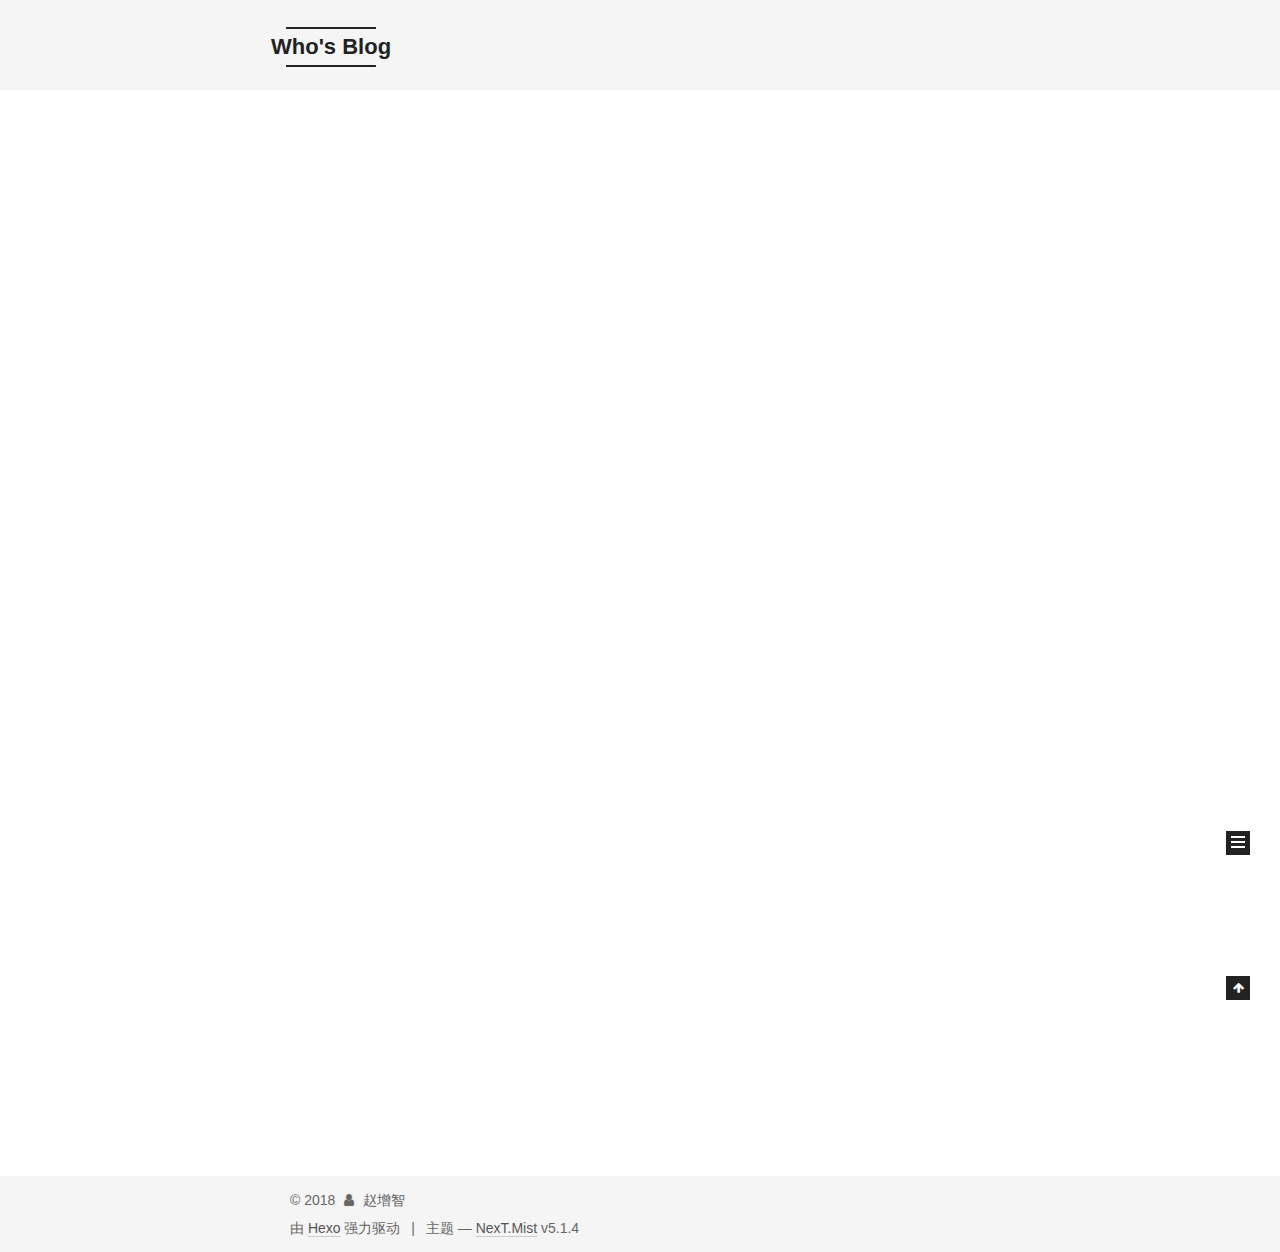
<file: index.html>
<!DOCTYPE html>



  


<html class="theme-next mist use-motion" lang="zh-Hans">
<head>
  <meta charset="UTF-8"/>
<meta http-equiv="X-UA-Compatible" content="IE=edge" />
<meta name="viewport" content="width=device-width, initial-scale=1, maximum-scale=1"/>
<meta name="theme-color" content="#222">









<meta http-equiv="Cache-Control" content="no-transform" />
<meta http-equiv="Cache-Control" content="no-siteapp" />
















  
  
  <link href="/lib/fancybox/source/jquery.fancybox.css?v=2.1.5" rel="stylesheet" type="text/css" />







<link href="/lib/font-awesome/css/font-awesome.min.css?v=4.6.2" rel="stylesheet" type="text/css" />

<link href="/css/main.css?v=5.1.4" rel="stylesheet" type="text/css" />


  <link rel="apple-touch-icon" sizes="180x180" href="/images/apple-touch-icon-next.png?v=5.1.4">


  <link rel="icon" type="image/png" sizes="32x32" href="/images/favicon-32x32-next.png?v=5.1.4">


  <link rel="icon" type="image/png" sizes="16x16" href="/images/favicon-16x16-next.png?v=5.1.4">


  <link rel="mask-icon" href="/images/logo.svg?v=5.1.4" color="#222">





  <meta name="keywords" content="Hexo, NexT" />










<meta name="description" content="成为更好的自己">
<meta property="og:type" content="website">
<meta property="og:title" content="Who&#39;s Blog">
<meta property="og:url" content="http://yoursite.com/index.html">
<meta property="og:site_name" content="Who&#39;s Blog">
<meta property="og:description" content="成为更好的自己">
<meta property="og:locale" content="zh-Hans">
<meta name="twitter:card" content="summary">
<meta name="twitter:title" content="Who&#39;s Blog">
<meta name="twitter:description" content="成为更好的自己">



<script type="text/javascript" id="hexo.configurations">
  var NexT = window.NexT || {};
  var CONFIG = {
    root: '/',
    scheme: 'Mist',
    version: '5.1.4',
    sidebar: {"position":"left","display":"post","offset":12,"b2t":false,"scrollpercent":false,"onmobile":false},
    fancybox: true,
    tabs: true,
    motion: {"enable":true,"async":false,"transition":{"post_block":"fadeIn","post_header":"slideDownIn","post_body":"slideDownIn","coll_header":"slideLeftIn","sidebar":"slideUpIn"}},
    duoshuo: {
      userId: '0',
      author: '博主'
    },
    algolia: {
      applicationID: '',
      apiKey: '',
      indexName: '',
      hits: {"per_page":10},
      labels: {"input_placeholder":"Search for Posts","hits_empty":"We didn't find any results for the search: ${query}","hits_stats":"${hits} results found in ${time} ms"}
    }
  };
</script>



  <link rel="canonical" href="http://yoursite.com/"/>





  <title>Who's Blog</title>
  








</head>

<body itemscope itemtype="http://schema.org/WebPage" lang="zh-Hans">

  
  
    
  

  <div class="container sidebar-position-left 
  page-home">
    <div class="headband"></div>

    <header id="header" class="header" itemscope itemtype="http://schema.org/WPHeader">
      <div class="header-inner"><div class="site-brand-wrapper">
  <div class="site-meta ">
    

    <div class="custom-logo-site-title">
      <a href="/"  class="brand" rel="start">
        <span class="logo-line-before"><i></i></span>
        <span class="site-title">Who's Blog</span>
        <span class="logo-line-after"><i></i></span>
      </a>
    </div>
      
        <p class="site-subtitle"></p>
      
  </div>

  <div class="site-nav-toggle">
    <button>
      <span class="btn-bar"></span>
      <span class="btn-bar"></span>
      <span class="btn-bar"></span>
    </button>
  </div>
</div>

<nav class="site-nav">
  

  
    <ul id="menu" class="menu">
      
        
        <li class="menu-item menu-item-home">
          <a href="/" rel="section">
            
              <i class="menu-item-icon fa fa-fw fa-home"></i> <br />
            
            首页
          </a>
        </li>
      
        
        <li class="menu-item menu-item-archives">
          <a href="/archives/" rel="section">
            
              <i class="menu-item-icon fa fa-fw fa-archive"></i> <br />
            
            归档
          </a>
        </li>
      
        
        <li class="menu-item menu-item-about">
          <a href="/about/" rel="section">
            
              <i class="menu-item-icon fa fa-fw fa-user"></i> <br />
            
            关于
          </a>
        </li>
      

      
    </ul>
  

  
</nav>



 </div>
    </header>

    <main id="main" class="main">
      <div class="main-inner">
        <div class="content-wrap">
          <div id="content" class="content">
            
  <section id="posts" class="posts-expand">
    
      

  

  
  
  

  <article class="post post-type-normal" itemscope itemtype="http://schema.org/Article">
  
  
  
  <div class="post-block">
    <link itemprop="mainEntityOfPage" href="http://yoursite.com/2018/02/01/hello-world/">

    <span hidden itemprop="author" itemscope itemtype="http://schema.org/Person">
      <meta itemprop="name" content="赵增智">
      <meta itemprop="description" content="">
      <meta itemprop="image" content="/images/avatar.gif">
    </span>

    <span hidden itemprop="publisher" itemscope itemtype="http://schema.org/Organization">
      <meta itemprop="name" content="Who's Blog">
    </span>

    
      <header class="post-header">

        
        
          <h1 class="post-title" itemprop="name headline">
                
                <a class="post-title-link" href="/2018/02/01/hello-world/" itemprop="url">Hello World</a></h1>
        

        <div class="post-meta">
          <span class="post-time">
            
              <span class="post-meta-item-icon">
                <i class="fa fa-calendar-o"></i>
              </span>
              
                <span class="post-meta-item-text">发表于</span>
              
              <time title="创建于" itemprop="dateCreated datePublished" datetime="2018-02-01T22:58:25+08:00">
                2018-02-01
              </time>
            

            

            
          </span>

          

          
            
          

          
          

          

          

          

        </div>
      </header>
    

    
    
    
    <div class="post-body" itemprop="articleBody">

      
      

      
        
          
            <p>Welcome to <a href="https://hexo.io/" target="_blank" rel="noopener">Hexo</a>! This is your very first post. Check <a href="https://hexo.io/docs/" target="_blank" rel="noopener">documentation</a> for more info. If you get any problems when using Hexo, you can find the answer in <a href="https://hexo.io/docs/troubleshooting.html" target="_blank" rel="noopener">troubleshooting</a> or you can ask me on <a href="https://github.com/hexojs/hexo/issues" target="_blank" rel="noopener">GitHub</a>.</p>
<h2 id="Quick-Start"><a href="#Quick-Start" class="headerlink" title="Quick Start"></a>Quick Start</h2><h3 id="Create-a-new-post"><a href="#Create-a-new-post" class="headerlink" title="Create a new post"></a>Create a new post</h3><figure class="highlight bash"><table><tr><td class="gutter"><pre><span class="line">1</span><br></pre></td><td class="code"><pre><span class="line">$ hexo new <span class="string">"My New Post"</span></span><br></pre></td></tr></table></figure>
<p>More info: <a href="https://hexo.io/docs/writing.html" target="_blank" rel="noopener">Writing</a></p>
<h3 id="Run-server"><a href="#Run-server" class="headerlink" title="Run server"></a>Run server</h3><figure class="highlight bash"><table><tr><td class="gutter"><pre><span class="line">1</span><br></pre></td><td class="code"><pre><span class="line">$ hexo server</span><br></pre></td></tr></table></figure>
<p>More info: <a href="https://hexo.io/docs/server.html" target="_blank" rel="noopener">Server</a></p>
<h3 id="Generate-static-files"><a href="#Generate-static-files" class="headerlink" title="Generate static files"></a>Generate static files</h3><figure class="highlight bash"><table><tr><td class="gutter"><pre><span class="line">1</span><br></pre></td><td class="code"><pre><span class="line">$ hexo generate</span><br></pre></td></tr></table></figure>
<p>More info: <a href="https://hexo.io/docs/generating.html" target="_blank" rel="noopener">Generating</a></p>
<h3 id="Deploy-to-remote-sites"><a href="#Deploy-to-remote-sites" class="headerlink" title="Deploy to remote sites"></a>Deploy to remote sites</h3><figure class="highlight bash"><table><tr><td class="gutter"><pre><span class="line">1</span><br></pre></td><td class="code"><pre><span class="line">$ hexo deploy</span><br></pre></td></tr></table></figure>
<p>More info: <a href="https://hexo.io/docs/deployment.html" target="_blank" rel="noopener">Deployment</a></p>

          
        
      
    </div>
    
    
    

    

    

    

    <footer class="post-footer">
      

      

      

      
      
        <div class="post-eof"></div>
      
    </footer>
  </div>
  
  
  
  </article>


    
  </section>

  


          </div>
          


          

        </div>
        
          
  
  <div class="sidebar-toggle">
    <div class="sidebar-toggle-line-wrap">
      <span class="sidebar-toggle-line sidebar-toggle-line-first"></span>
      <span class="sidebar-toggle-line sidebar-toggle-line-middle"></span>
      <span class="sidebar-toggle-line sidebar-toggle-line-last"></span>
    </div>
  </div>

  <aside id="sidebar" class="sidebar">
    
    <div class="sidebar-inner">

      

      

      <section class="site-overview-wrap sidebar-panel sidebar-panel-active">
        <div class="site-overview">
          <div class="site-author motion-element" itemprop="author" itemscope itemtype="http://schema.org/Person">
            
              <p class="site-author-name" itemprop="name">赵增智</p>
              <p class="site-description motion-element" itemprop="description">成为更好的自己</p>
          </div>

          <nav class="site-state motion-element">

            
              <div class="site-state-item site-state-posts">
              
                <a href="/archives/">
              
                  <span class="site-state-item-count">1</span>
                  <span class="site-state-item-name">日志</span>
                </a>
              </div>
            

            

            

          </nav>

          

          

          
          

          
          

          

        </div>
      </section>

      

      

    </div>
  </aside>


        
      </div>
    </main>

    <footer id="footer" class="footer">
      <div class="footer-inner">
        <div class="copyright">&copy; <span itemprop="copyrightYear">2018</span>
  <span class="with-love">
    <i class="fa fa-user"></i>
  </span>
  <span class="author" itemprop="copyrightHolder">赵增智</span>

  
</div>


  <div class="powered-by">由 <a class="theme-link" target="_blank" href="https://hexo.io">Hexo</a> 强力驱动</div>



  <span class="post-meta-divider">|</span>



  <div class="theme-info">主题 &mdash; <a class="theme-link" target="_blank" href="https://github.com/iissnan/hexo-theme-next">NexT.Mist</a> v5.1.4</div>




        







        
      </div>
    </footer>

    
      <div class="back-to-top">
        <i class="fa fa-arrow-up"></i>
        
      </div>
    

    

  </div>

  

<script type="text/javascript">
  if (Object.prototype.toString.call(window.Promise) !== '[object Function]') {
    window.Promise = null;
  }
</script>









  












  
  
    <script type="text/javascript" src="/lib/jquery/index.js?v=2.1.3"></script>
  

  
  
    <script type="text/javascript" src="/lib/fastclick/lib/fastclick.min.js?v=1.0.6"></script>
  

  
  
    <script type="text/javascript" src="/lib/jquery_lazyload/jquery.lazyload.js?v=1.9.7"></script>
  

  
  
    <script type="text/javascript" src="/lib/velocity/velocity.min.js?v=1.2.1"></script>
  

  
  
    <script type="text/javascript" src="/lib/velocity/velocity.ui.min.js?v=1.2.1"></script>
  

  
  
    <script type="text/javascript" src="/lib/fancybox/source/jquery.fancybox.pack.js?v=2.1.5"></script>
  


  


  <script type="text/javascript" src="/js/src/utils.js?v=5.1.4"></script>

  <script type="text/javascript" src="/js/src/motion.js?v=5.1.4"></script>



  
  

  

  


  <script type="text/javascript" src="/js/src/bootstrap.js?v=5.1.4"></script>



  


  




	





  





  












  





  

  

  

  
  

  

  

  

</body>
</html>
</file>
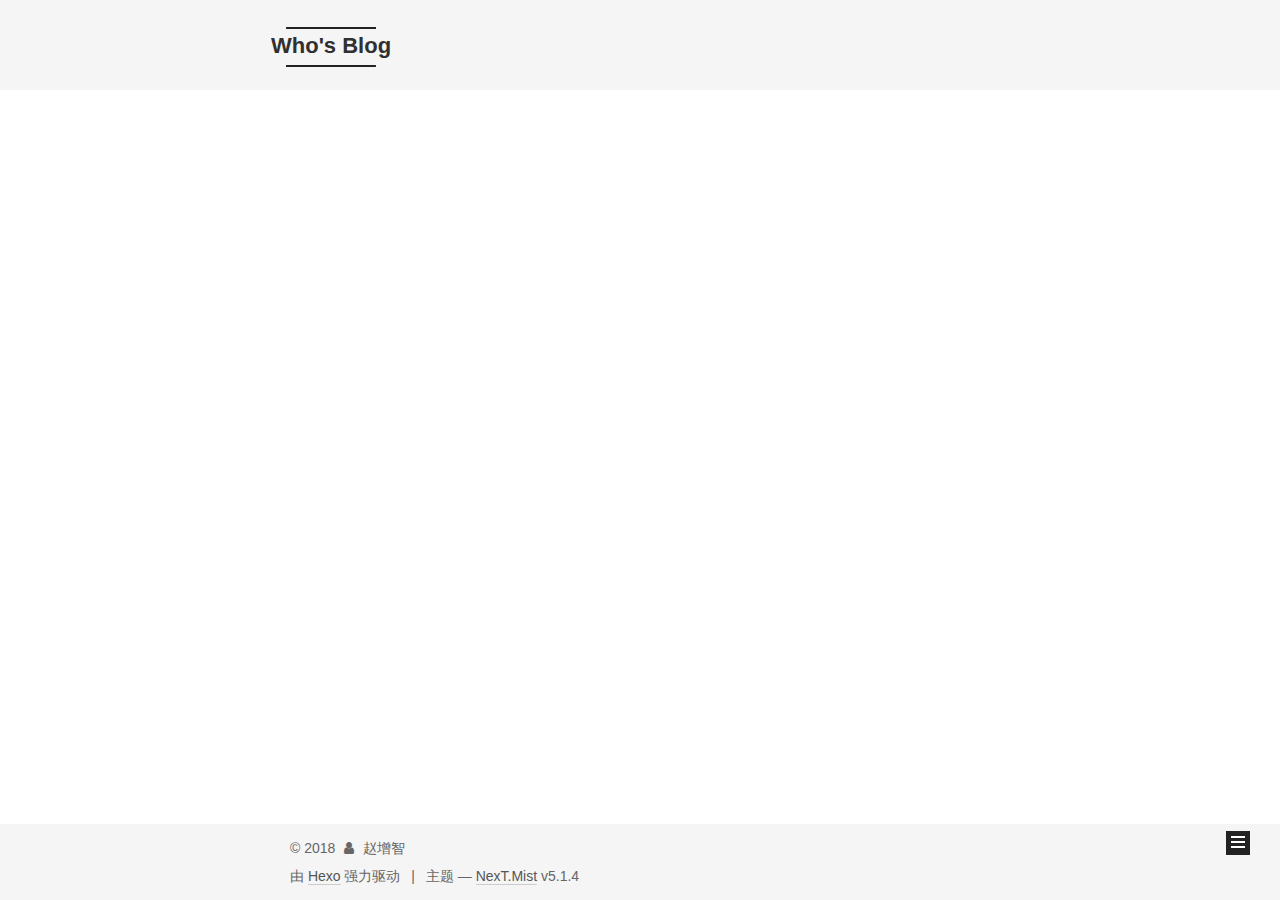
<file: archives/index.html>
<!DOCTYPE html>



  


<html class="theme-next mist use-motion" lang="zh-Hans">
<head>
  <meta charset="UTF-8"/>
<meta http-equiv="X-UA-Compatible" content="IE=edge" />
<meta name="viewport" content="width=device-width, initial-scale=1, maximum-scale=1"/>
<meta name="theme-color" content="#222">









<meta http-equiv="Cache-Control" content="no-transform" />
<meta http-equiv="Cache-Control" content="no-siteapp" />
















  
  
  <link href="/lib/fancybox/source/jquery.fancybox.css?v=2.1.5" rel="stylesheet" type="text/css" />







<link href="/lib/font-awesome/css/font-awesome.min.css?v=4.6.2" rel="stylesheet" type="text/css" />

<link href="/css/main.css?v=5.1.4" rel="stylesheet" type="text/css" />


  <link rel="apple-touch-icon" sizes="180x180" href="/images/apple-touch-icon-next.png?v=5.1.4">


  <link rel="icon" type="image/png" sizes="32x32" href="/images/favicon-32x32-next.png?v=5.1.4">


  <link rel="icon" type="image/png" sizes="16x16" href="/images/favicon-16x16-next.png?v=5.1.4">


  <link rel="mask-icon" href="/images/logo.svg?v=5.1.4" color="#222">





  <meta name="keywords" content="Hexo, NexT" />










<meta name="description" content="成为更好的自己">
<meta property="og:type" content="website">
<meta property="og:title" content="Who&#39;s Blog">
<meta property="og:url" content="http://yoursite.com/archives/index.html">
<meta property="og:site_name" content="Who&#39;s Blog">
<meta property="og:description" content="成为更好的自己">
<meta property="og:locale" content="zh-Hans">
<meta name="twitter:card" content="summary">
<meta name="twitter:title" content="Who&#39;s Blog">
<meta name="twitter:description" content="成为更好的自己">



<script type="text/javascript" id="hexo.configurations">
  var NexT = window.NexT || {};
  var CONFIG = {
    root: '/',
    scheme: 'Mist',
    version: '5.1.4',
    sidebar: {"position":"left","display":"post","offset":12,"b2t":false,"scrollpercent":false,"onmobile":false},
    fancybox: true,
    tabs: true,
    motion: {"enable":true,"async":false,"transition":{"post_block":"fadeIn","post_header":"slideDownIn","post_body":"slideDownIn","coll_header":"slideLeftIn","sidebar":"slideUpIn"}},
    duoshuo: {
      userId: '0',
      author: '博主'
    },
    algolia: {
      applicationID: '',
      apiKey: '',
      indexName: '',
      hits: {"per_page":10},
      labels: {"input_placeholder":"Search for Posts","hits_empty":"We didn't find any results for the search: ${query}","hits_stats":"${hits} results found in ${time} ms"}
    }
  };
</script>



  <link rel="canonical" href="http://yoursite.com/archives/"/>





  <title>归档 | Who's Blog</title>
  








</head>

<body itemscope itemtype="http://schema.org/WebPage" lang="zh-Hans">

  
  
    
  

  <div class="container sidebar-position-left page-archive">
    <div class="headband"></div>

    <header id="header" class="header" itemscope itemtype="http://schema.org/WPHeader">
      <div class="header-inner"><div class="site-brand-wrapper">
  <div class="site-meta ">
    

    <div class="custom-logo-site-title">
      <a href="/"  class="brand" rel="start">
        <span class="logo-line-before"><i></i></span>
        <span class="site-title">Who's Blog</span>
        <span class="logo-line-after"><i></i></span>
      </a>
    </div>
      
        <p class="site-subtitle"></p>
      
  </div>

  <div class="site-nav-toggle">
    <button>
      <span class="btn-bar"></span>
      <span class="btn-bar"></span>
      <span class="btn-bar"></span>
    </button>
  </div>
</div>

<nav class="site-nav">
  

  
    <ul id="menu" class="menu">
      
        
        <li class="menu-item menu-item-home">
          <a href="/" rel="section">
            
              <i class="menu-item-icon fa fa-fw fa-home"></i> <br />
            
            首页
          </a>
        </li>
      
        
        <li class="menu-item menu-item-archives">
          <a href="/archives/" rel="section">
            
              <i class="menu-item-icon fa fa-fw fa-archive"></i> <br />
            
            归档
          </a>
        </li>
      
        
        <li class="menu-item menu-item-about">
          <a href="/about/" rel="section">
            
              <i class="menu-item-icon fa fa-fw fa-user"></i> <br />
            
            关于
          </a>
        </li>
      

      
    </ul>
  

  
</nav>



 </div>
    </header>

    <main id="main" class="main">
      <div class="main-inner">
        <div class="content-wrap">
          <div id="content" class="content">
            

  
  
  
  <div class="post-block archive">
    <div id="posts" class="posts-collapse">
      <span class="archive-move-on"></span>

      <span class="archive-page-counter">
        
        
        
          
        
        嗯..! 目前共计 1 篇日志。 继续努力。
      </span>

      

        
        
        

        
          
          <div class="collection-title">
            <h1 class="archive-year" id="archive-year-2018">2018</h1>
          </div>
        
        

        

  <article class="post post-type-normal" itemscope itemtype="http://schema.org/Article">
    <header class="post-header">

      <h2 class="post-title">
        
            <a class="post-title-link" href="/2018/02/01/hello-world/" itemprop="url">
              
                <span itemprop="name">Hello World</span>
              
            </a>
        
      </h2>

      <div class="post-meta">
        <time class="post-time" itemprop="dateCreated"
              datetime="2018-02-01T22:58:25+08:00"
              content="2018-02-01" >
          02-01
        </time>
      </div>

    </header>
  </article>



      

    </div>
  </div>
  
  
  

  



          </div>
          


          

        </div>
        
          
  
  <div class="sidebar-toggle">
    <div class="sidebar-toggle-line-wrap">
      <span class="sidebar-toggle-line sidebar-toggle-line-first"></span>
      <span class="sidebar-toggle-line sidebar-toggle-line-middle"></span>
      <span class="sidebar-toggle-line sidebar-toggle-line-last"></span>
    </div>
  </div>

  <aside id="sidebar" class="sidebar">
    
    <div class="sidebar-inner">

      

      

      <section class="site-overview-wrap sidebar-panel sidebar-panel-active">
        <div class="site-overview">
          <div class="site-author motion-element" itemprop="author" itemscope itemtype="http://schema.org/Person">
            
              <p class="site-author-name" itemprop="name">赵增智</p>
              <p class="site-description motion-element" itemprop="description">成为更好的自己</p>
          </div>

          <nav class="site-state motion-element">

            
              <div class="site-state-item site-state-posts">
              
                <a href="/archives/">
              
                  <span class="site-state-item-count">1</span>
                  <span class="site-state-item-name">日志</span>
                </a>
              </div>
            

            

            

          </nav>

          

          

          
          

          
          

          

        </div>
      </section>

      

      

    </div>
  </aside>


        
      </div>
    </main>

    <footer id="footer" class="footer">
      <div class="footer-inner">
        <div class="copyright">&copy; <span itemprop="copyrightYear">2018</span>
  <span class="with-love">
    <i class="fa fa-user"></i>
  </span>
  <span class="author" itemprop="copyrightHolder">赵增智</span>

  
</div>


  <div class="powered-by">由 <a class="theme-link" target="_blank" href="https://hexo.io">Hexo</a> 强力驱动</div>



  <span class="post-meta-divider">|</span>



  <div class="theme-info">主题 &mdash; <a class="theme-link" target="_blank" href="https://github.com/iissnan/hexo-theme-next">NexT.Mist</a> v5.1.4</div>




        







        
      </div>
    </footer>

    
      <div class="back-to-top">
        <i class="fa fa-arrow-up"></i>
        
      </div>
    

    

  </div>

  

<script type="text/javascript">
  if (Object.prototype.toString.call(window.Promise) !== '[object Function]') {
    window.Promise = null;
  }
</script>









  












  
  
    <script type="text/javascript" src="/lib/jquery/index.js?v=2.1.3"></script>
  

  
  
    <script type="text/javascript" src="/lib/fastclick/lib/fastclick.min.js?v=1.0.6"></script>
  

  
  
    <script type="text/javascript" src="/lib/jquery_lazyload/jquery.lazyload.js?v=1.9.7"></script>
  

  
  
    <script type="text/javascript" src="/lib/velocity/velocity.min.js?v=1.2.1"></script>
  

  
  
    <script type="text/javascript" src="/lib/velocity/velocity.ui.min.js?v=1.2.1"></script>
  

  
  
    <script type="text/javascript" src="/lib/fancybox/source/jquery.fancybox.pack.js?v=2.1.5"></script>
  


  


  <script type="text/javascript" src="/js/src/utils.js?v=5.1.4"></script>

  <script type="text/javascript" src="/js/src/motion.js?v=5.1.4"></script>



  
  

  

  


  <script type="text/javascript" src="/js/src/bootstrap.js?v=5.1.4"></script>



  


  




	





  





  












  





  

  

  

  
  

  

  

  

</body>
</html>
</file>
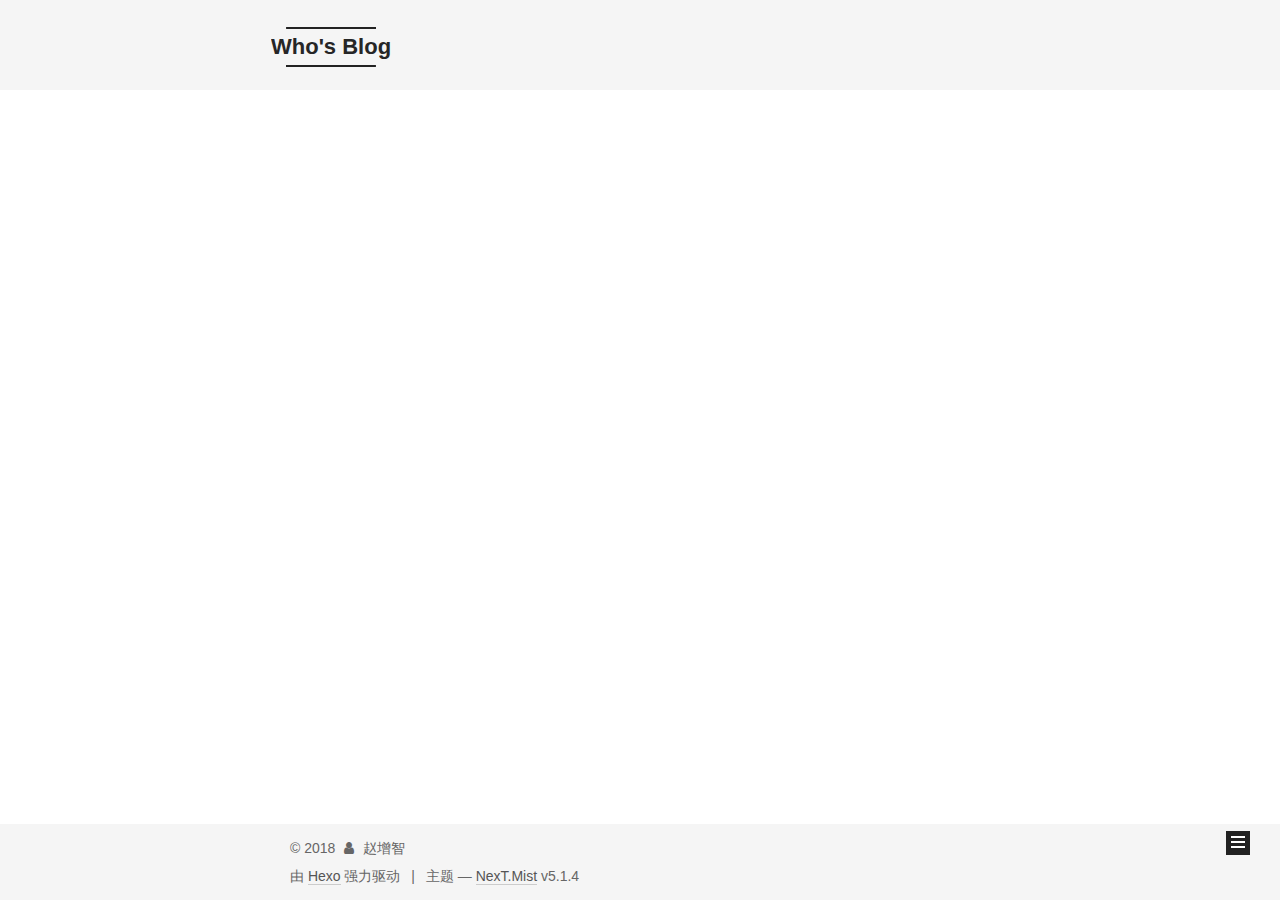
<file: archives/2018/index.html>
<!DOCTYPE html>



  


<html class="theme-next mist use-motion" lang="zh-Hans">
<head>
  <meta charset="UTF-8"/>
<meta http-equiv="X-UA-Compatible" content="IE=edge" />
<meta name="viewport" content="width=device-width, initial-scale=1, maximum-scale=1"/>
<meta name="theme-color" content="#222">









<meta http-equiv="Cache-Control" content="no-transform" />
<meta http-equiv="Cache-Control" content="no-siteapp" />
















  
  
  <link href="/lib/fancybox/source/jquery.fancybox.css?v=2.1.5" rel="stylesheet" type="text/css" />







<link href="/lib/font-awesome/css/font-awesome.min.css?v=4.6.2" rel="stylesheet" type="text/css" />

<link href="/css/main.css?v=5.1.4" rel="stylesheet" type="text/css" />


  <link rel="apple-touch-icon" sizes="180x180" href="/images/apple-touch-icon-next.png?v=5.1.4">


  <link rel="icon" type="image/png" sizes="32x32" href="/images/favicon-32x32-next.png?v=5.1.4">


  <link rel="icon" type="image/png" sizes="16x16" href="/images/favicon-16x16-next.png?v=5.1.4">


  <link rel="mask-icon" href="/images/logo.svg?v=5.1.4" color="#222">





  <meta name="keywords" content="Hexo, NexT" />










<meta name="description" content="成为更好的自己">
<meta property="og:type" content="website">
<meta property="og:title" content="Who&#39;s Blog">
<meta property="og:url" content="http://yoursite.com/archives/2018/index.html">
<meta property="og:site_name" content="Who&#39;s Blog">
<meta property="og:description" content="成为更好的自己">
<meta property="og:locale" content="zh-Hans">
<meta name="twitter:card" content="summary">
<meta name="twitter:title" content="Who&#39;s Blog">
<meta name="twitter:description" content="成为更好的自己">



<script type="text/javascript" id="hexo.configurations">
  var NexT = window.NexT || {};
  var CONFIG = {
    root: '/',
    scheme: 'Mist',
    version: '5.1.4',
    sidebar: {"position":"left","display":"post","offset":12,"b2t":false,"scrollpercent":false,"onmobile":false},
    fancybox: true,
    tabs: true,
    motion: {"enable":true,"async":false,"transition":{"post_block":"fadeIn","post_header":"slideDownIn","post_body":"slideDownIn","coll_header":"slideLeftIn","sidebar":"slideUpIn"}},
    duoshuo: {
      userId: '0',
      author: '博主'
    },
    algolia: {
      applicationID: '',
      apiKey: '',
      indexName: '',
      hits: {"per_page":10},
      labels: {"input_placeholder":"Search for Posts","hits_empty":"We didn't find any results for the search: ${query}","hits_stats":"${hits} results found in ${time} ms"}
    }
  };
</script>



  <link rel="canonical" href="http://yoursite.com/archives/2018/"/>





  <title>归档 | Who's Blog</title>
  








</head>

<body itemscope itemtype="http://schema.org/WebPage" lang="zh-Hans">

  
  
    
  

  <div class="container sidebar-position-left page-archive">
    <div class="headband"></div>

    <header id="header" class="header" itemscope itemtype="http://schema.org/WPHeader">
      <div class="header-inner"><div class="site-brand-wrapper">
  <div class="site-meta ">
    

    <div class="custom-logo-site-title">
      <a href="/"  class="brand" rel="start">
        <span class="logo-line-before"><i></i></span>
        <span class="site-title">Who's Blog</span>
        <span class="logo-line-after"><i></i></span>
      </a>
    </div>
      
        <p class="site-subtitle"></p>
      
  </div>

  <div class="site-nav-toggle">
    <button>
      <span class="btn-bar"></span>
      <span class="btn-bar"></span>
      <span class="btn-bar"></span>
    </button>
  </div>
</div>

<nav class="site-nav">
  

  
    <ul id="menu" class="menu">
      
        
        <li class="menu-item menu-item-home">
          <a href="/" rel="section">
            
              <i class="menu-item-icon fa fa-fw fa-home"></i> <br />
            
            首页
          </a>
        </li>
      
        
        <li class="menu-item menu-item-archives">
          <a href="/archives/" rel="section">
            
              <i class="menu-item-icon fa fa-fw fa-archive"></i> <br />
            
            归档
          </a>
        </li>
      
        
        <li class="menu-item menu-item-about">
          <a href="/about/" rel="section">
            
              <i class="menu-item-icon fa fa-fw fa-user"></i> <br />
            
            关于
          </a>
        </li>
      

      
    </ul>
  

  
</nav>



 </div>
    </header>

    <main id="main" class="main">
      <div class="main-inner">
        <div class="content-wrap">
          <div id="content" class="content">
            

  
  
  
  <div class="post-block archive">
    <div id="posts" class="posts-collapse">
      <span class="archive-move-on"></span>

      <span class="archive-page-counter">
        
        
        
          
        
        嗯..! 目前共计 1 篇日志。 继续努力。
      </span>

      

        
        
        

        
          
          <div class="collection-title">
            <h1 class="archive-year" id="archive-year-2018">2018</h1>
          </div>
        
        

        

  <article class="post post-type-normal" itemscope itemtype="http://schema.org/Article">
    <header class="post-header">

      <h2 class="post-title">
        
            <a class="post-title-link" href="/2018/02/01/hello-world/" itemprop="url">
              
                <span itemprop="name">Hello World</span>
              
            </a>
        
      </h2>

      <div class="post-meta">
        <time class="post-time" itemprop="dateCreated"
              datetime="2018-02-01T22:58:25+08:00"
              content="2018-02-01" >
          02-01
        </time>
      </div>

    </header>
  </article>



      

    </div>
  </div>
  
  
  

  



          </div>
          


          

        </div>
        
          
  
  <div class="sidebar-toggle">
    <div class="sidebar-toggle-line-wrap">
      <span class="sidebar-toggle-line sidebar-toggle-line-first"></span>
      <span class="sidebar-toggle-line sidebar-toggle-line-middle"></span>
      <span class="sidebar-toggle-line sidebar-toggle-line-last"></span>
    </div>
  </div>

  <aside id="sidebar" class="sidebar">
    
    <div class="sidebar-inner">

      

      

      <section class="site-overview-wrap sidebar-panel sidebar-panel-active">
        <div class="site-overview">
          <div class="site-author motion-element" itemprop="author" itemscope itemtype="http://schema.org/Person">
            
              <p class="site-author-name" itemprop="name">赵增智</p>
              <p class="site-description motion-element" itemprop="description">成为更好的自己</p>
          </div>

          <nav class="site-state motion-element">

            
              <div class="site-state-item site-state-posts">
              
                <a href="/archives/">
              
                  <span class="site-state-item-count">1</span>
                  <span class="site-state-item-name">日志</span>
                </a>
              </div>
            

            

            

          </nav>

          

          

          
          

          
          

          

        </div>
      </section>

      

      

    </div>
  </aside>


        
      </div>
    </main>

    <footer id="footer" class="footer">
      <div class="footer-inner">
        <div class="copyright">&copy; <span itemprop="copyrightYear">2018</span>
  <span class="with-love">
    <i class="fa fa-user"></i>
  </span>
  <span class="author" itemprop="copyrightHolder">赵增智</span>

  
</div>


  <div class="powered-by">由 <a class="theme-link" target="_blank" href="https://hexo.io">Hexo</a> 强力驱动</div>



  <span class="post-meta-divider">|</span>



  <div class="theme-info">主题 &mdash; <a class="theme-link" target="_blank" href="https://github.com/iissnan/hexo-theme-next">NexT.Mist</a> v5.1.4</div>




        







        
      </div>
    </footer>

    
      <div class="back-to-top">
        <i class="fa fa-arrow-up"></i>
        
      </div>
    

    

  </div>

  

<script type="text/javascript">
  if (Object.prototype.toString.call(window.Promise) !== '[object Function]') {
    window.Promise = null;
  }
</script>









  












  
  
    <script type="text/javascript" src="/lib/jquery/index.js?v=2.1.3"></script>
  

  
  
    <script type="text/javascript" src="/lib/fastclick/lib/fastclick.min.js?v=1.0.6"></script>
  

  
  
    <script type="text/javascript" src="/lib/jquery_lazyload/jquery.lazyload.js?v=1.9.7"></script>
  

  
  
    <script type="text/javascript" src="/lib/velocity/velocity.min.js?v=1.2.1"></script>
  

  
  
    <script type="text/javascript" src="/lib/velocity/velocity.ui.min.js?v=1.2.1"></script>
  

  
  
    <script type="text/javascript" src="/lib/fancybox/source/jquery.fancybox.pack.js?v=2.1.5"></script>
  


  


  <script type="text/javascript" src="/js/src/utils.js?v=5.1.4"></script>

  <script type="text/javascript" src="/js/src/motion.js?v=5.1.4"></script>



  
  

  

  


  <script type="text/javascript" src="/js/src/bootstrap.js?v=5.1.4"></script>



  


  




	





  





  












  





  

  

  

  
  

  

  

  

</body>
</html>
</file>
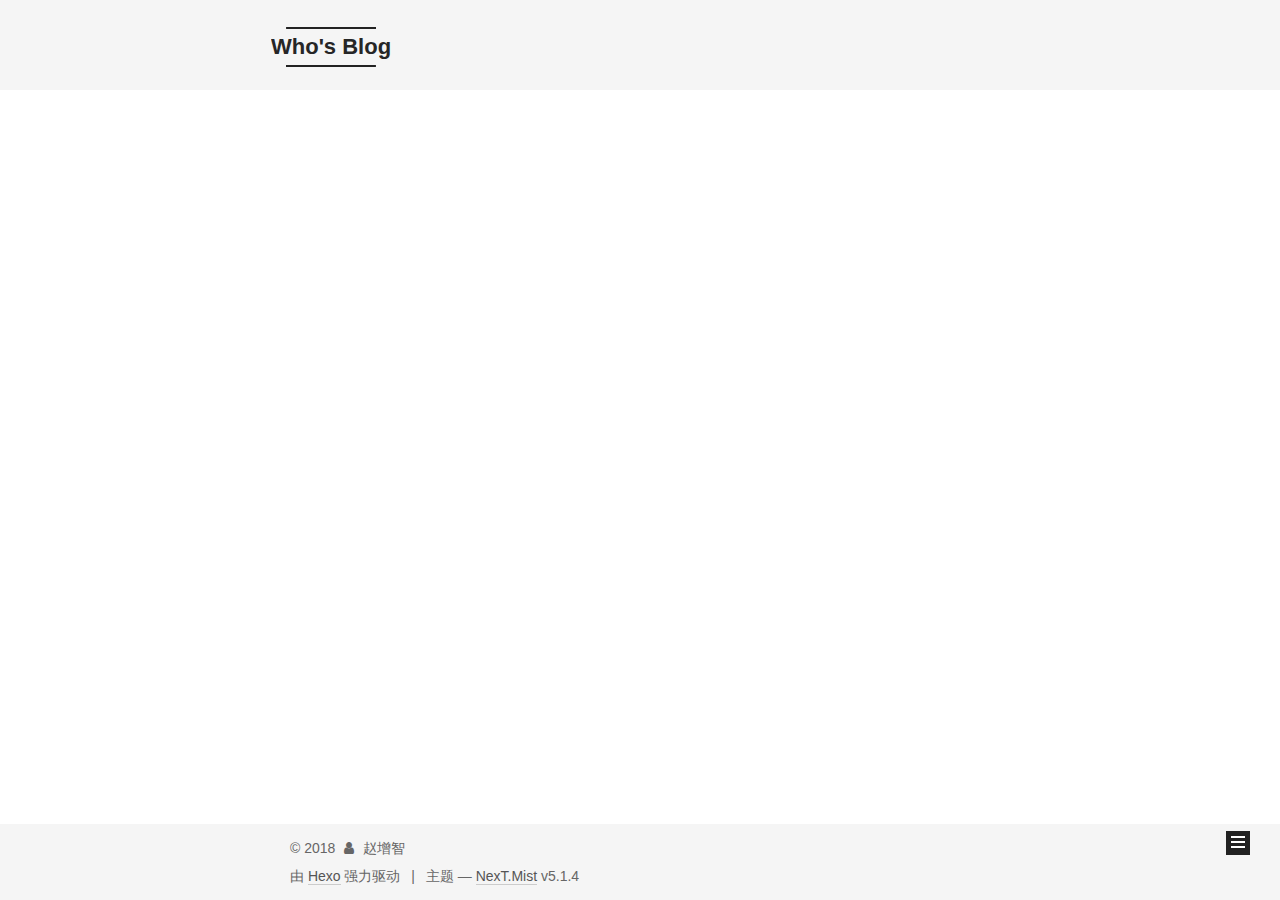
<file: archives/2018/02/index.html>
<!DOCTYPE html>



  


<html class="theme-next mist use-motion" lang="zh-Hans">
<head>
  <meta charset="UTF-8"/>
<meta http-equiv="X-UA-Compatible" content="IE=edge" />
<meta name="viewport" content="width=device-width, initial-scale=1, maximum-scale=1"/>
<meta name="theme-color" content="#222">









<meta http-equiv="Cache-Control" content="no-transform" />
<meta http-equiv="Cache-Control" content="no-siteapp" />
















  
  
  <link href="/lib/fancybox/source/jquery.fancybox.css?v=2.1.5" rel="stylesheet" type="text/css" />







<link href="/lib/font-awesome/css/font-awesome.min.css?v=4.6.2" rel="stylesheet" type="text/css" />

<link href="/css/main.css?v=5.1.4" rel="stylesheet" type="text/css" />


  <link rel="apple-touch-icon" sizes="180x180" href="/images/apple-touch-icon-next.png?v=5.1.4">


  <link rel="icon" type="image/png" sizes="32x32" href="/images/favicon-32x32-next.png?v=5.1.4">


  <link rel="icon" type="image/png" sizes="16x16" href="/images/favicon-16x16-next.png?v=5.1.4">


  <link rel="mask-icon" href="/images/logo.svg?v=5.1.4" color="#222">





  <meta name="keywords" content="Hexo, NexT" />










<meta name="description" content="成为更好的自己">
<meta property="og:type" content="website">
<meta property="og:title" content="Who&#39;s Blog">
<meta property="og:url" content="http://yoursite.com/archives/2018/02/index.html">
<meta property="og:site_name" content="Who&#39;s Blog">
<meta property="og:description" content="成为更好的自己">
<meta property="og:locale" content="zh-Hans">
<meta name="twitter:card" content="summary">
<meta name="twitter:title" content="Who&#39;s Blog">
<meta name="twitter:description" content="成为更好的自己">



<script type="text/javascript" id="hexo.configurations">
  var NexT = window.NexT || {};
  var CONFIG = {
    root: '/',
    scheme: 'Mist',
    version: '5.1.4',
    sidebar: {"position":"left","display":"post","offset":12,"b2t":false,"scrollpercent":false,"onmobile":false},
    fancybox: true,
    tabs: true,
    motion: {"enable":true,"async":false,"transition":{"post_block":"fadeIn","post_header":"slideDownIn","post_body":"slideDownIn","coll_header":"slideLeftIn","sidebar":"slideUpIn"}},
    duoshuo: {
      userId: '0',
      author: '博主'
    },
    algolia: {
      applicationID: '',
      apiKey: '',
      indexName: '',
      hits: {"per_page":10},
      labels: {"input_placeholder":"Search for Posts","hits_empty":"We didn't find any results for the search: ${query}","hits_stats":"${hits} results found in ${time} ms"}
    }
  };
</script>



  <link rel="canonical" href="http://yoursite.com/archives/2018/02/"/>





  <title>归档 | Who's Blog</title>
  








</head>

<body itemscope itemtype="http://schema.org/WebPage" lang="zh-Hans">

  
  
    
  

  <div class="container sidebar-position-left page-archive">
    <div class="headband"></div>

    <header id="header" class="header" itemscope itemtype="http://schema.org/WPHeader">
      <div class="header-inner"><div class="site-brand-wrapper">
  <div class="site-meta ">
    

    <div class="custom-logo-site-title">
      <a href="/"  class="brand" rel="start">
        <span class="logo-line-before"><i></i></span>
        <span class="site-title">Who's Blog</span>
        <span class="logo-line-after"><i></i></span>
      </a>
    </div>
      
        <p class="site-subtitle"></p>
      
  </div>

  <div class="site-nav-toggle">
    <button>
      <span class="btn-bar"></span>
      <span class="btn-bar"></span>
      <span class="btn-bar"></span>
    </button>
  </div>
</div>

<nav class="site-nav">
  

  
    <ul id="menu" class="menu">
      
        
        <li class="menu-item menu-item-home">
          <a href="/" rel="section">
            
              <i class="menu-item-icon fa fa-fw fa-home"></i> <br />
            
            首页
          </a>
        </li>
      
        
        <li class="menu-item menu-item-archives">
          <a href="/archives/" rel="section">
            
              <i class="menu-item-icon fa fa-fw fa-archive"></i> <br />
            
            归档
          </a>
        </li>
      
        
        <li class="menu-item menu-item-about">
          <a href="/about/" rel="section">
            
              <i class="menu-item-icon fa fa-fw fa-user"></i> <br />
            
            关于
          </a>
        </li>
      

      
    </ul>
  

  
</nav>



 </div>
    </header>

    <main id="main" class="main">
      <div class="main-inner">
        <div class="content-wrap">
          <div id="content" class="content">
            

  
  
  
  <div class="post-block archive">
    <div id="posts" class="posts-collapse">
      <span class="archive-move-on"></span>

      <span class="archive-page-counter">
        
        
        
          
        
        嗯..! 目前共计 1 篇日志。 继续努力。
      </span>

      

        
        
        

        
          
          <div class="collection-title">
            <h1 class="archive-year" id="archive-year-2018">2018</h1>
          </div>
        
        

        

  <article class="post post-type-normal" itemscope itemtype="http://schema.org/Article">
    <header class="post-header">

      <h2 class="post-title">
        
            <a class="post-title-link" href="/2018/02/01/hello-world/" itemprop="url">
              
                <span itemprop="name">Hello World</span>
              
            </a>
        
      </h2>

      <div class="post-meta">
        <time class="post-time" itemprop="dateCreated"
              datetime="2018-02-01T22:58:25+08:00"
              content="2018-02-01" >
          02-01
        </time>
      </div>

    </header>
  </article>



      

    </div>
  </div>
  
  
  

  



          </div>
          


          

        </div>
        
          
  
  <div class="sidebar-toggle">
    <div class="sidebar-toggle-line-wrap">
      <span class="sidebar-toggle-line sidebar-toggle-line-first"></span>
      <span class="sidebar-toggle-line sidebar-toggle-line-middle"></span>
      <span class="sidebar-toggle-line sidebar-toggle-line-last"></span>
    </div>
  </div>

  <aside id="sidebar" class="sidebar">
    
    <div class="sidebar-inner">

      

      

      <section class="site-overview-wrap sidebar-panel sidebar-panel-active">
        <div class="site-overview">
          <div class="site-author motion-element" itemprop="author" itemscope itemtype="http://schema.org/Person">
            
              <p class="site-author-name" itemprop="name">赵增智</p>
              <p class="site-description motion-element" itemprop="description">成为更好的自己</p>
          </div>

          <nav class="site-state motion-element">

            
              <div class="site-state-item site-state-posts">
              
                <a href="/archives/">
              
                  <span class="site-state-item-count">1</span>
                  <span class="site-state-item-name">日志</span>
                </a>
              </div>
            

            

            

          </nav>

          

          

          
          

          
          

          

        </div>
      </section>

      

      

    </div>
  </aside>


        
      </div>
    </main>

    <footer id="footer" class="footer">
      <div class="footer-inner">
        <div class="copyright">&copy; <span itemprop="copyrightYear">2018</span>
  <span class="with-love">
    <i class="fa fa-user"></i>
  </span>
  <span class="author" itemprop="copyrightHolder">赵增智</span>

  
</div>


  <div class="powered-by">由 <a class="theme-link" target="_blank" href="https://hexo.io">Hexo</a> 强力驱动</div>



  <span class="post-meta-divider">|</span>



  <div class="theme-info">主题 &mdash; <a class="theme-link" target="_blank" href="https://github.com/iissnan/hexo-theme-next">NexT.Mist</a> v5.1.4</div>




        







        
      </div>
    </footer>

    
      <div class="back-to-top">
        <i class="fa fa-arrow-up"></i>
        
      </div>
    

    

  </div>

  

<script type="text/javascript">
  if (Object.prototype.toString.call(window.Promise) !== '[object Function]') {
    window.Promise = null;
  }
</script>









  












  
  
    <script type="text/javascript" src="/lib/jquery/index.js?v=2.1.3"></script>
  

  
  
    <script type="text/javascript" src="/lib/fastclick/lib/fastclick.min.js?v=1.0.6"></script>
  

  
  
    <script type="text/javascript" src="/lib/jquery_lazyload/jquery.lazyload.js?v=1.9.7"></script>
  

  
  
    <script type="text/javascript" src="/lib/velocity/velocity.min.js?v=1.2.1"></script>
  

  
  
    <script type="text/javascript" src="/lib/velocity/velocity.ui.min.js?v=1.2.1"></script>
  

  
  
    <script type="text/javascript" src="/lib/fancybox/source/jquery.fancybox.pack.js?v=2.1.5"></script>
  


  


  <script type="text/javascript" src="/js/src/utils.js?v=5.1.4"></script>

  <script type="text/javascript" src="/js/src/motion.js?v=5.1.4"></script>



  
  

  

  


  <script type="text/javascript" src="/js/src/bootstrap.js?v=5.1.4"></script>



  


  




	





  





  












  





  

  

  

  
  

  

  

  

</body>
</html>
</file>
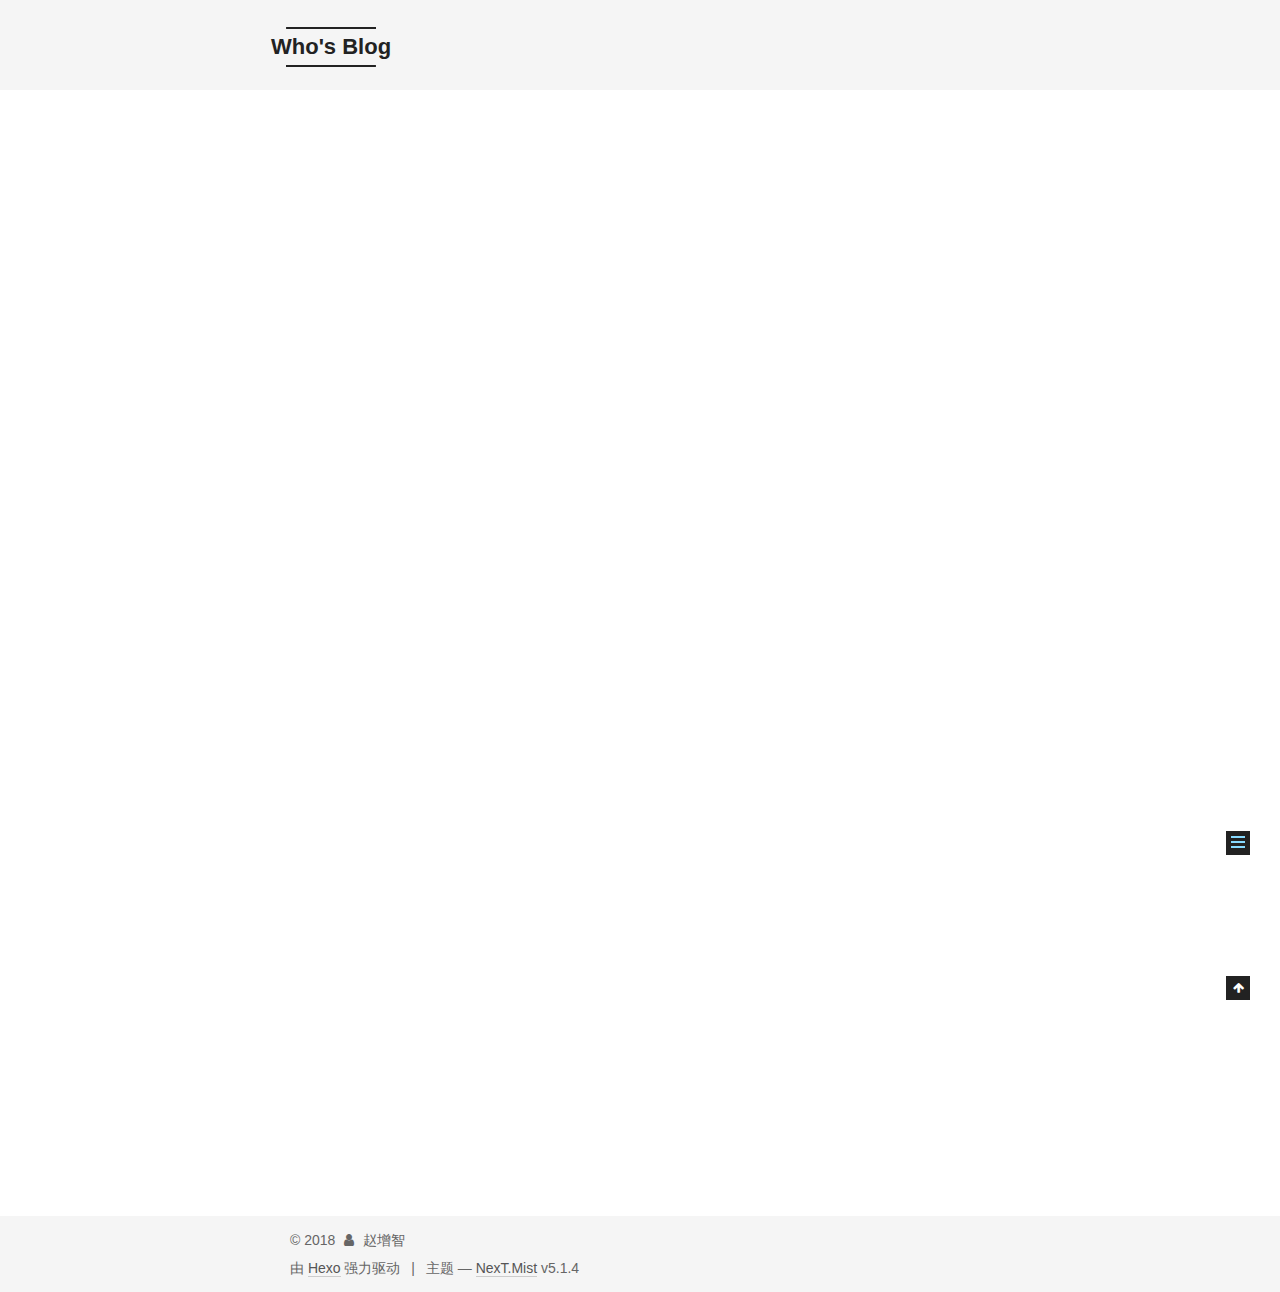
<file: 2018/02/01/hello-world/index.html>
<!DOCTYPE html>



  


<html class="theme-next mist use-motion" lang="zh-Hans">
<head>
  <meta charset="UTF-8"/>
<meta http-equiv="X-UA-Compatible" content="IE=edge" />
<meta name="viewport" content="width=device-width, initial-scale=1, maximum-scale=1"/>
<meta name="theme-color" content="#222">









<meta http-equiv="Cache-Control" content="no-transform" />
<meta http-equiv="Cache-Control" content="no-siteapp" />
















  
  
  <link href="/lib/fancybox/source/jquery.fancybox.css?v=2.1.5" rel="stylesheet" type="text/css" />







<link href="/lib/font-awesome/css/font-awesome.min.css?v=4.6.2" rel="stylesheet" type="text/css" />

<link href="/css/main.css?v=5.1.4" rel="stylesheet" type="text/css" />


  <link rel="apple-touch-icon" sizes="180x180" href="/images/apple-touch-icon-next.png?v=5.1.4">


  <link rel="icon" type="image/png" sizes="32x32" href="/images/favicon-32x32-next.png?v=5.1.4">


  <link rel="icon" type="image/png" sizes="16x16" href="/images/favicon-16x16-next.png?v=5.1.4">


  <link rel="mask-icon" href="/images/logo.svg?v=5.1.4" color="#222">





  <meta name="keywords" content="Hexo, NexT" />










<meta name="description" content="Welcome to Hexo! This is your very first post. Check documentation for more info. If you get any problems when using Hexo, you can find the answer in troubleshooting or you can ask me on GitHub. Quick">
<meta property="og:type" content="article">
<meta property="og:title" content="Hello World">
<meta property="og:url" content="http://yoursite.com/2018/02/01/hello-world/index.html">
<meta property="og:site_name" content="Who&#39;s Blog">
<meta property="og:description" content="Welcome to Hexo! This is your very first post. Check documentation for more info. If you get any problems when using Hexo, you can find the answer in troubleshooting or you can ask me on GitHub. Quick">
<meta property="og:locale" content="zh-Hans">
<meta property="og:updated_time" content="2018-02-01T14:58:25.000Z">
<meta name="twitter:card" content="summary">
<meta name="twitter:title" content="Hello World">
<meta name="twitter:description" content="Welcome to Hexo! This is your very first post. Check documentation for more info. If you get any problems when using Hexo, you can find the answer in troubleshooting or you can ask me on GitHub. Quick">



<script type="text/javascript" id="hexo.configurations">
  var NexT = window.NexT || {};
  var CONFIG = {
    root: '/',
    scheme: 'Mist',
    version: '5.1.4',
    sidebar: {"position":"left","display":"post","offset":12,"b2t":false,"scrollpercent":false,"onmobile":false},
    fancybox: true,
    tabs: true,
    motion: {"enable":true,"async":false,"transition":{"post_block":"fadeIn","post_header":"slideDownIn","post_body":"slideDownIn","coll_header":"slideLeftIn","sidebar":"slideUpIn"}},
    duoshuo: {
      userId: '0',
      author: '博主'
    },
    algolia: {
      applicationID: '',
      apiKey: '',
      indexName: '',
      hits: {"per_page":10},
      labels: {"input_placeholder":"Search for Posts","hits_empty":"We didn't find any results for the search: ${query}","hits_stats":"${hits} results found in ${time} ms"}
    }
  };
</script>



  <link rel="canonical" href="http://yoursite.com/2018/02/01/hello-world/"/>





  <title>Hello World | Who's Blog</title>
  








</head>

<body itemscope itemtype="http://schema.org/WebPage" lang="zh-Hans">

  
  
    
  

  <div class="container sidebar-position-left page-post-detail">
    <div class="headband"></div>

    <header id="header" class="header" itemscope itemtype="http://schema.org/WPHeader">
      <div class="header-inner"><div class="site-brand-wrapper">
  <div class="site-meta ">
    

    <div class="custom-logo-site-title">
      <a href="/"  class="brand" rel="start">
        <span class="logo-line-before"><i></i></span>
        <span class="site-title">Who's Blog</span>
        <span class="logo-line-after"><i></i></span>
      </a>
    </div>
      
        <p class="site-subtitle"></p>
      
  </div>

  <div class="site-nav-toggle">
    <button>
      <span class="btn-bar"></span>
      <span class="btn-bar"></span>
      <span class="btn-bar"></span>
    </button>
  </div>
</div>

<nav class="site-nav">
  

  
    <ul id="menu" class="menu">
      
        
        <li class="menu-item menu-item-home">
          <a href="/" rel="section">
            
              <i class="menu-item-icon fa fa-fw fa-home"></i> <br />
            
            首页
          </a>
        </li>
      
        
        <li class="menu-item menu-item-archives">
          <a href="/archives/" rel="section">
            
              <i class="menu-item-icon fa fa-fw fa-archive"></i> <br />
            
            归档
          </a>
        </li>
      
        
        <li class="menu-item menu-item-about">
          <a href="/about/" rel="section">
            
              <i class="menu-item-icon fa fa-fw fa-user"></i> <br />
            
            关于
          </a>
        </li>
      

      
    </ul>
  

  
</nav>



 </div>
    </header>

    <main id="main" class="main">
      <div class="main-inner">
        <div class="content-wrap">
          <div id="content" class="content">
            

  <div id="posts" class="posts-expand">
    

  

  
  
  

  <article class="post post-type-normal" itemscope itemtype="http://schema.org/Article">
  
  
  
  <div class="post-block">
    <link itemprop="mainEntityOfPage" href="http://yoursite.com/2018/02/01/hello-world/">

    <span hidden itemprop="author" itemscope itemtype="http://schema.org/Person">
      <meta itemprop="name" content="赵增智">
      <meta itemprop="description" content="">
      <meta itemprop="image" content="/images/avatar.gif">
    </span>

    <span hidden itemprop="publisher" itemscope itemtype="http://schema.org/Organization">
      <meta itemprop="name" content="Who's Blog">
    </span>

    
      <header class="post-header">

        
        
          <h1 class="post-title" itemprop="name headline">Hello World</h1>
        

        <div class="post-meta">
          <span class="post-time">
            
              <span class="post-meta-item-icon">
                <i class="fa fa-calendar-o"></i>
              </span>
              
                <span class="post-meta-item-text">发表于</span>
              
              <time title="创建于" itemprop="dateCreated datePublished" datetime="2018-02-01T22:58:25+08:00">
                2018-02-01
              </time>
            

            

            
          </span>

          

          
            
          

          
          

          

          

          

        </div>
      </header>
    

    
    
    
    <div class="post-body" itemprop="articleBody">

      
      

      
        <p>Welcome to <a href="https://hexo.io/" target="_blank" rel="noopener">Hexo</a>! This is your very first post. Check <a href="https://hexo.io/docs/" target="_blank" rel="noopener">documentation</a> for more info. If you get any problems when using Hexo, you can find the answer in <a href="https://hexo.io/docs/troubleshooting.html" target="_blank" rel="noopener">troubleshooting</a> or you can ask me on <a href="https://github.com/hexojs/hexo/issues" target="_blank" rel="noopener">GitHub</a>.</p>
<h2 id="Quick-Start"><a href="#Quick-Start" class="headerlink" title="Quick Start"></a>Quick Start</h2><h3 id="Create-a-new-post"><a href="#Create-a-new-post" class="headerlink" title="Create a new post"></a>Create a new post</h3><figure class="highlight bash"><table><tr><td class="gutter"><pre><span class="line">1</span><br></pre></td><td class="code"><pre><span class="line">$ hexo new <span class="string">"My New Post"</span></span><br></pre></td></tr></table></figure>
<p>More info: <a href="https://hexo.io/docs/writing.html" target="_blank" rel="noopener">Writing</a></p>
<h3 id="Run-server"><a href="#Run-server" class="headerlink" title="Run server"></a>Run server</h3><figure class="highlight bash"><table><tr><td class="gutter"><pre><span class="line">1</span><br></pre></td><td class="code"><pre><span class="line">$ hexo server</span><br></pre></td></tr></table></figure>
<p>More info: <a href="https://hexo.io/docs/server.html" target="_blank" rel="noopener">Server</a></p>
<h3 id="Generate-static-files"><a href="#Generate-static-files" class="headerlink" title="Generate static files"></a>Generate static files</h3><figure class="highlight bash"><table><tr><td class="gutter"><pre><span class="line">1</span><br></pre></td><td class="code"><pre><span class="line">$ hexo generate</span><br></pre></td></tr></table></figure>
<p>More info: <a href="https://hexo.io/docs/generating.html" target="_blank" rel="noopener">Generating</a></p>
<h3 id="Deploy-to-remote-sites"><a href="#Deploy-to-remote-sites" class="headerlink" title="Deploy to remote sites"></a>Deploy to remote sites</h3><figure class="highlight bash"><table><tr><td class="gutter"><pre><span class="line">1</span><br></pre></td><td class="code"><pre><span class="line">$ hexo deploy</span><br></pre></td></tr></table></figure>
<p>More info: <a href="https://hexo.io/docs/deployment.html" target="_blank" rel="noopener">Deployment</a></p>

      
    </div>
    
    
    

    

    

    

    <footer class="post-footer">
      

      
      
      

      

      
      
    </footer>
  </div>
  
  
  
  </article>



    <div class="post-spread">
      
    </div>
  </div>


          </div>
          


          

  



        </div>
        
          
  
  <div class="sidebar-toggle">
    <div class="sidebar-toggle-line-wrap">
      <span class="sidebar-toggle-line sidebar-toggle-line-first"></span>
      <span class="sidebar-toggle-line sidebar-toggle-line-middle"></span>
      <span class="sidebar-toggle-line sidebar-toggle-line-last"></span>
    </div>
  </div>

  <aside id="sidebar" class="sidebar">
    
    <div class="sidebar-inner">

      

      
        <ul class="sidebar-nav motion-element">
          <li class="sidebar-nav-toc sidebar-nav-active" data-target="post-toc-wrap">
            文章目录
          </li>
          <li class="sidebar-nav-overview" data-target="site-overview-wrap">
            站点概览
          </li>
        </ul>
      

      <section class="site-overview-wrap sidebar-panel">
        <div class="site-overview">
          <div class="site-author motion-element" itemprop="author" itemscope itemtype="http://schema.org/Person">
            
              <p class="site-author-name" itemprop="name">赵增智</p>
              <p class="site-description motion-element" itemprop="description">成为更好的自己</p>
          </div>

          <nav class="site-state motion-element">

            
              <div class="site-state-item site-state-posts">
              
                <a href="/archives/">
              
                  <span class="site-state-item-count">1</span>
                  <span class="site-state-item-name">日志</span>
                </a>
              </div>
            

            

            

          </nav>

          

          

          
          

          
          

          

        </div>
      </section>

      
      <!--noindex-->
        <section class="post-toc-wrap motion-element sidebar-panel sidebar-panel-active">
          <div class="post-toc">

            
              
            

            
              <div class="post-toc-content"><ol class="nav"><li class="nav-item nav-level-2"><a class="nav-link" href="#Quick-Start"><span class="nav-number">1.</span> <span class="nav-text">Quick Start</span></a><ol class="nav-child"><li class="nav-item nav-level-3"><a class="nav-link" href="#Create-a-new-post"><span class="nav-number">1.1.</span> <span class="nav-text">Create a new post</span></a></li><li class="nav-item nav-level-3"><a class="nav-link" href="#Run-server"><span class="nav-number">1.2.</span> <span class="nav-text">Run server</span></a></li><li class="nav-item nav-level-3"><a class="nav-link" href="#Generate-static-files"><span class="nav-number">1.3.</span> <span class="nav-text">Generate static files</span></a></li><li class="nav-item nav-level-3"><a class="nav-link" href="#Deploy-to-remote-sites"><span class="nav-number">1.4.</span> <span class="nav-text">Deploy to remote sites</span></a></li></ol></li></ol></div>
            

          </div>
        </section>
      <!--/noindex-->
      

      

    </div>
  </aside>


        
      </div>
    </main>

    <footer id="footer" class="footer">
      <div class="footer-inner">
        <div class="copyright">&copy; <span itemprop="copyrightYear">2018</span>
  <span class="with-love">
    <i class="fa fa-user"></i>
  </span>
  <span class="author" itemprop="copyrightHolder">赵增智</span>

  
</div>


  <div class="powered-by">由 <a class="theme-link" target="_blank" href="https://hexo.io">Hexo</a> 强力驱动</div>



  <span class="post-meta-divider">|</span>



  <div class="theme-info">主题 &mdash; <a class="theme-link" target="_blank" href="https://github.com/iissnan/hexo-theme-next">NexT.Mist</a> v5.1.4</div>




        







        
      </div>
    </footer>

    
      <div class="back-to-top">
        <i class="fa fa-arrow-up"></i>
        
      </div>
    

    

  </div>

  

<script type="text/javascript">
  if (Object.prototype.toString.call(window.Promise) !== '[object Function]') {
    window.Promise = null;
  }
</script>









  












  
  
    <script type="text/javascript" src="/lib/jquery/index.js?v=2.1.3"></script>
  

  
  
    <script type="text/javascript" src="/lib/fastclick/lib/fastclick.min.js?v=1.0.6"></script>
  

  
  
    <script type="text/javascript" src="/lib/jquery_lazyload/jquery.lazyload.js?v=1.9.7"></script>
  

  
  
    <script type="text/javascript" src="/lib/velocity/velocity.min.js?v=1.2.1"></script>
  

  
  
    <script type="text/javascript" src="/lib/velocity/velocity.ui.min.js?v=1.2.1"></script>
  

  
  
    <script type="text/javascript" src="/lib/fancybox/source/jquery.fancybox.pack.js?v=2.1.5"></script>
  


  


  <script type="text/javascript" src="/js/src/utils.js?v=5.1.4"></script>

  <script type="text/javascript" src="/js/src/motion.js?v=5.1.4"></script>



  
  

  
  <script type="text/javascript" src="/js/src/scrollspy.js?v=5.1.4"></script>
<script type="text/javascript" src="/js/src/post-details.js?v=5.1.4"></script>



  


  <script type="text/javascript" src="/js/src/bootstrap.js?v=5.1.4"></script>



  


  




	





  





  












  





  

  

  

  
  

  

  

  

</body>
</html>
</file>
<file: css/main.css>
/* normalize.css v3.0.2 | MIT License | git.io/normalize */
html {
  font-family: sans-serif; /* 1 */
  -ms-text-size-adjust: 100%; /* 2 */
  -webkit-text-size-adjust: 100%; /* 2 */
}
body {
  margin: 0;
}
article,
aside,
details,
figcaption,
figure,
footer,
header,
hgroup,
main,
menu,
nav,
section,
summary {
  display: block;
}
audio,
canvas,
progress,
video {
  display: inline-block; /* 1 */
  vertical-align: baseline; /* 2 */
}
audio:not([controls]) {
  display: none;
  height: 0;
}
[hidden],
template {
  display: none;
}
a {
  background-color: transparent;
}
a:active,
a:hover {
  outline: 0;
}
abbr[title] {
  border-bottom: 1px dotted;
}
b,
strong {
  font-weight: bold;
}
dfn {
  font-style: italic;
}
h1 {
  font-size: 2em;
  margin: 0.67em 0;
}
mark {
  background: #ff0;
  color: #000;
}
small {
  font-size: 80%;
}
sub,
sup {
  font-size: 75%;
  line-height: 0;
  position: relative;
  vertical-align: baseline;
}
sup {
  top: -0.5em;
}
sub {
  bottom: -0.25em;
}
img {
  border: 0;
}
svg:not(:root) {
  overflow: hidden;
}
figure {
  margin: 1em 40px;
}
hr {
  -moz-box-sizing: content-box;
  box-sizing: content-box;
  height: 0;
}
pre {
  overflow: auto;
}
code,
kbd,
pre,
samp {
  font-family: monospace, monospace;
  font-size: 1em;
}
button,
input,
optgroup,
select,
textarea {
  color: inherit; /* 1 */
  font: inherit; /* 2 */
  margin: 0; /* 3 */
}
button {
  overflow: visible;
}
button,
select {
  text-transform: none;
}
button,
html input[type="button"],
input[type="reset"],
input[type="submit"] {
  -webkit-appearance: button; /* 2 */
  cursor: pointer; /* 3 */
}
button[disabled],
html input[disabled] {
  cursor: default;
}
button::-moz-focus-inner,
input::-moz-focus-inner {
  border: 0;
  padding: 0;
}
input {
  line-height: normal;
}
input[type="checkbox"],
input[type="radio"] {
  box-sizing: border-box; /* 1 */
  padding: 0; /* 2 */
}
input[type="number"]::-webkit-inner-spin-button,
input[type="number"]::-webkit-outer-spin-button {
  height: auto;
}
input[type="search"] {
  -webkit-appearance: textfield; /* 1 */
  -moz-box-sizing: content-box;
  -webkit-box-sizing: content-box; /* 2 */
  box-sizing: content-box;
}
input[type="search"]::-webkit-search-cancel-button,
input[type="search"]::-webkit-search-decoration {
  -webkit-appearance: none;
}
fieldset {
  border: 1px solid #c0c0c0;
  margin: 0 2px;
  padding: 0.35em 0.625em 0.75em;
}
legend {
  border: 0; /* 1 */
  padding: 0; /* 2 */
}
textarea {
  overflow: auto;
}
optgroup {
  font-weight: bold;
}
table {
  border-collapse: collapse;
  border-spacing: 0;
}
td,
th {
  padding: 0;
}
::selection {
  background: #262a30;
  color: #fff;
}
body {
  position: relative;
  font-family: 'Lato', "PingFang SC", "Microsoft YaHei", sans-serif;
  font-size: 14px;
  line-height: 2;
  color: #555;
  background: #fff;
}
@media (max-width: 767px) {
  body {
    padding-right: 0 !important;
  }
}
@media (min-width: 768px) and (max-width: 991px) {
  body {
    padding-right: 0 !important;
  }
}
@media (min-width: 1600px) {
  body {
    font-size: 16px;
  }
}
h1,
h2,
h3,
h4,
h5,
h6 {
  margin: 0;
  padding: 0;
  font-weight: bold;
  line-height: 1.5;
  font-family: 'Lato', "PingFang SC", "Microsoft YaHei", sans-serif;
}
h2,
h3,
h4,
h5,
h6 {
  margin: 20px 0 15px;
}
h1 {
  font-size: 24px;
}
@media (max-width: 767px) {
  h1 {
    font-size: 20px;
  }
}
h2 {
  font-size: 22px;
}
@media (max-width: 767px) {
  h2 {
    font-size: 18px;
  }
}
h3 {
  font-size: 20px;
}
@media (max-width: 767px) {
  h3 {
    font-size: 16px;
  }
}
h4 {
  font-size: 18px;
}
@media (max-width: 767px) {
  h4 {
    font-size: 14px;
  }
}
h5 {
  font-size: 16px;
}
@media (max-width: 767px) {
  h5 {
    font-size: 12px;
  }
}
h6 {
  font-size: 14px;
}
@media (max-width: 767px) {
  h6 {
    font-size: 10px;
  }
}
p {
  margin: 0 0 20px 0;
}
a {
  color: #555;
  text-decoration: none;
  outline: none;
  border-bottom: 1px solid #999;
  word-wrap: break-word;
}
a:hover {
  color: #222;
  border-bottom-color: #222;
}
blockquote {
  margin: 0;
  padding: 0;
}
img {
  display: block;
  margin: auto;
  max-width: 100%;
  height: auto;
}
hr {
  margin: 40px 0;
  height: 3px;
  border: none;
  background-color: #ddd;
  background-image: repeating-linear-gradient(-45deg, #fff, #fff 4px, transparent 4px, transparent 8px);
}
blockquote {
  padding: 0 15px;
  color: #666;
  border-left: 4px solid #ddd;
}
blockquote cite::before {
  content: "-";
  padding: 0 5px;
}
dt {
  font-weight: 700;
}
dd {
  margin: 0;
  padding: 0;
}
kbd {
  border: 1px solid #ccc;
  border-radius: 0.2em;
  box-shadow: 0.1em 0.1em 0.2em rgba(0,0,0,0.1);
  background-color: #f9f9f9;
  font-family: inherit;
  background-image: -webkit-linear-gradient(top, #eee, #fff, #eee);
  padding: 0.1em 0.3em;
  white-space: nowrap;
}
.text-left {
  text-align: left;
}
.text-center {
  text-align: center;
}
.text-right {
  text-align: right;
}
.text-justify {
  text-align: justify;
}
.text-nowrap {
  white-space: nowrap;
}
.text-lowercase {
  text-transform: lowercase;
}
.text-uppercase {
  text-transform: uppercase;
}
.text-capitalize {
  text-transform: capitalize;
}
.center-block {
  display: block;
  margin-left: auto;
  margin-right: auto;
}
.clearfix:before,
.clearfix:after {
  content: " ";
  display: table;
}
.clearfix:after {
  clear: both;
}
.pullquote {
  width: 45%;
}
.pullquote.left {
  float: left;
  margin-left: 5px;
  margin-right: 10px;
}
.pullquote.right {
  float: right;
  margin-left: 10px;
  margin-right: 5px;
}
.affix.affix.affix {
  position: fixed;
}
.translation {
  margin-top: -20px;
  font-size: 14px;
  color: #999;
}
.scrollbar-measure {
  width: 100px;
  height: 100px;
  overflow: scroll;
  position: absolute;
  top: -9999px;
}
.use-motion .motion-element {
  opacity: 0;
}
table {
  margin: 20px 0;
  width: 100%;
  border-collapse: collapse;
  border-spacing: 0;
  border: 1px solid #ddd;
  font-size: 14px;
  table-layout: fixed;
  word-wrap: break-all;
}
table>tbody>tr:nth-of-type(odd) {
  background-color: #f9f9f9;
}
table>tbody>tr:hover {
  background-color: #f5f5f5;
}
caption,
th,
td {
  padding: 8px;
  text-align: left;
  vertical-align: middle;
  font-weight: normal;
}
th,
td {
  border-bottom: 3px solid #ddd;
  border-right: 1px solid #eee;
}
th {
  padding-bottom: 10px;
  font-weight: 700;
}
td {
  border-bottom-width: 1px;
}
html,
body {
  height: 100%;
}
.container {
  position: relative;
  min-height: 100%;
}
.header-inner {
  margin: 0 auto;
  padding: 100px 0 70px;
  width: 700px;
}
@media (min-width: 1600px) {
  .container .header-inner {
    width: 900px;
  }
}
.main {
  padding-bottom: 150px;
}
.main-inner {
  margin: 0 auto;
  width: 700px;
}
@media (min-width: 1600px) {
  .container .main-inner {
    width: 900px;
  }
}
.footer {
  position: absolute;
  left: 0;
  bottom: 0;
  width: 100%;
  min-height: 50px;
}
.footer-inner {
  box-sizing: border-box;
  margin: 20px auto;
  width: 700px;
}
@media (min-width: 1600px) {
  .container .footer-inner {
    width: 900px;
  }
}
pre,
.highlight {
  overflow: auto;
  margin: 20px 0;
  padding: 0;
  font-size: 13px;
  color: #4d4d4c;
  background: #f7f7f7;
  line-height: 1.6;
}
pre,
code {
  font-family: consolas, Menlo, "PingFang SC", "Microsoft YaHei", monospace;
}
code {
  padding: 2px 4px;
  word-wrap: break-word;
  color: #555;
  background: #eee;
  border-radius: 3px;
  font-size: 13px;
}
pre {
  padding: 10px;
}
pre code {
  padding: 0;
  color: #4d4d4c;
  background: none;
  text-shadow: none;
}
.highlight {
  border-radius: 1px;
}
.highlight pre {
  border: none;
  margin: 0;
  padding: 10px 0;
}
.highlight table {
  margin: 0;
  width: auto;
  border: none;
}
.highlight td {
  border: none;
  padding: 0;
}
.highlight figcaption {
  font-size: 1em;
  color: #4d4d4c;
  line-height: 1em;
  margin-bottom: 1em;
}
.highlight figcaption:before,
.highlight figcaption:after {
  content: " ";
  display: table;
}
.highlight figcaption:after {
  clear: both;
}
.highlight figcaption a {
  float: right;
  color: #4d4d4c;
}
.highlight figcaption a:hover {
  border-bottom-color: #4d4d4c;
}
.highlight .gutter pre {
  padding-left: 10px;
  padding-right: 10px;
  color: #869194;
  text-align: right;
  background-color: #eff2f3;
}
.highlight .code pre {
  width: 100%;
  padding-left: 10px;
  padding-right: 10px;
  background-color: #f7f7f7;
}
.highlight .line {
  height: 20px;
}
.gutter {
  -webkit-user-select: none;
  -moz-user-select: none;
  -ms-user-select: none;
  user-select: none;
}
.gist table {
  width: auto;
}
.gist table td {
  border: none;
}
pre .deletion {
  background: #fdd;
}
pre .addition {
  background: #dfd;
}
pre .meta {
  color: #8959a8;
}
pre .comment {
  color: #8e908c;
}
pre .variable,
pre .attribute,
pre .tag,
pre .regexp,
pre .ruby .constant,
pre .xml .tag .title,
pre .xml .pi,
pre .xml .doctype,
pre .html .doctype,
pre .css .id,
pre .css .class,
pre .css .pseudo {
  color: #c82829;
}
pre .number,
pre .preprocessor,
pre .built_in,
pre .literal,
pre .params,
pre .constant,
pre .command {
  color: #f5871f;
}
pre .ruby .class .title,
pre .css .rules .attribute,
pre .string,
pre .value,
pre .inheritance,
pre .header,
pre .ruby .symbol,
pre .xml .cdata,
pre .special,
pre .number,
pre .formula {
  color: #718c00;
}
pre .title,
pre .css .hexcolor {
  color: #3e999f;
}
pre .function,
pre .python .decorator,
pre .python .title,
pre .ruby .function .title,
pre .ruby .title .keyword,
pre .perl .sub,
pre .javascript .title,
pre .coffeescript .title {
  color: #4271ae;
}
pre .keyword,
pre .javascript .function {
  color: #8959a8;
}
.full-image.full-image.full-image.full-image {
  border: none;
  max-width: 100%;
  width: auto;
  margin: 20px auto 25px;
}
@media (min-width: 992px) {
  .full-image.full-image.full-image.full-image {
    max-width: none;
    width: 110%;
    margin: 25px -5%;
  }
}
.blockquote-center,
.page-home .post-type-quote blockquote,
.page-post-detail .post-type-quote blockquote {
  position: relative;
  margin: 40px 0;
  padding: 0;
  border-left: none;
  text-align: center;
}
.blockquote-center::before,
.page-home .post-type-quote blockquote::before,
.page-post-detail .post-type-quote blockquote::before,
.blockquote-center::after,
.page-home .post-type-quote blockquote::after,
.page-post-detail .post-type-quote blockquote::after {
  position: absolute;
  content: ' ';
  display: block;
  width: 100%;
  height: 24px;
  opacity: 0.2;
  background-repeat: no-repeat;
  background-position: 0 -6px;
  background-size: 22px 22px;
}
.blockquote-center::before,
.page-home .post-type-quote blockquote::before,
.page-post-detail .post-type-quote blockquote::before {
  top: -20px;
  background-image: url("../images/quote-l.svg");
  border-top: 1px solid #ccc;
}
.blockquote-center::after,
.page-home .post-type-quote blockquote::after,
.page-post-detail .post-type-quote blockquote::after {
  bottom: -20px;
  background-image: url("../images/quote-r.svg");
  border-bottom: 1px solid #ccc;
  background-position: 100% 8px;
}
.blockquote-center p,
.page-home .post-type-quote blockquote p,
.page-post-detail .post-type-quote blockquote p,
.blockquote-center div,
.page-home .post-type-quote blockquote div,
.page-post-detail .post-type-quote blockquote div {
  text-align: center;
}
.post .post-body .group-picture img {
  box-sizing: border-box;
  padding: 0 3px;
  border: none;
}
.post .group-picture-row {
  overflow: hidden;
  margin-top: 6px;
}
.post .group-picture-row:first-child {
  margin-top: 0;
}
.post .group-picture-column {
  float: left;
}
.page-post-detail .post-body .group-picture-column {
  float: none;
  margin-top: 10px;
  width: auto !important;
}
.page-post-detail .post-body .group-picture-column img {
  margin: 0 auto;
}
.page-archive .group-picture-container {
  overflow: hidden;
}
.page-archive .group-picture-row {
  float: left;
}
.page-archive .group-picture-row:first-child {
  margin-top: 6px;
}
.page-archive .group-picture-column {
  max-width: 150px;
  max-height: 150px;
}
.post-body .note {
  position: relative;
  padding: 15px;
  margin-bottom: 20px;
  border: 1px solid #eee;
  border-left-width: 5px;
  border-radius: 3px;
}
.post-body .note h2,
.post-body .note h3,
.post-body .note h4,
.post-body .note h5,
.post-body .note h6 {
  margin-top: 0;
  margin-bottom: 0;
  border-bottom: initial;
  padding-top: 0 !important;
}
.post-body .note p:first-child,
.post-body .note ul:first-child,
.post-body .note ol:first-child,
.post-body .note table:first-child,
.post-body .note pre:first-child,
.post-body .note blockquote:first-child {
  margin-top: 0;
}
.post-body .note p:last-child,
.post-body .note ul:last-child,
.post-body .note ol:last-child,
.post-body .note table:last-child,
.post-body .note pre:last-child,
.post-body .note blockquote:last-child {
  margin-bottom: 0;
}
.post-body .note.default {
  border-left-color: #777;
}
.post-body .note.default h2,
.post-body .note.default h3,
.post-body .note.default h4,
.post-body .note.default h5,
.post-body .note.default h6 {
  color: #777;
}
.post-body .note.primary {
  border-left-color: #6f42c1;
}
.post-body .note.primary h2,
.post-body .note.primary h3,
.post-body .note.primary h4,
.post-body .note.primary h5,
.post-body .note.primary h6 {
  color: #6f42c1;
}
.post-body .note.info {
  border-left-color: #428bca;
}
.post-body .note.info h2,
.post-body .note.info h3,
.post-body .note.info h4,
.post-body .note.info h5,
.post-body .note.info h6 {
  color: #428bca;
}
.post-body .note.success {
  border-left-color: #5cb85c;
}
.post-body .note.success h2,
.post-body .note.success h3,
.post-body .note.success h4,
.post-body .note.success h5,
.post-body .note.success h6 {
  color: #5cb85c;
}
.post-body .note.warning {
  border-left-color: #f0ad4e;
}
.post-body .note.warning h2,
.post-body .note.warning h3,
.post-body .note.warning h4,
.post-body .note.warning h5,
.post-body .note.warning h6 {
  color: #f0ad4e;
}
.post-body .note.danger {
  border-left-color: #d9534f;
}
.post-body .note.danger h2,
.post-body .note.danger h3,
.post-body .note.danger h4,
.post-body .note.danger h5,
.post-body .note.danger h6 {
  color: #d9534f;
}
.post-body .label {
  display: inline;
  padding: 0 2px;
  white-space: nowrap;
}
.post-body .label.default {
  background-color: #f0f0f0;
}
.post-body .label.primary {
  background-color: #efe6f7;
}
.post-body .label.info {
  background-color: #e5f2f8;
}
.post-body .label.success {
  background-color: #e7f4e9;
}
.post-body .label.warning {
  background-color: #fcf6e1;
}
.post-body .label.danger {
  background-color: #fae8eb;
}
.post-body .tabs {
  position: relative;
  display: block;
  margin-bottom: 20px;
  padding-top: 10px;
}
.post-body .tabs ul.nav-tabs {
  margin: 0;
  padding: 0;
  display: flex;
  margin-bottom: -1px;
}
@media (max-width: 413px) {
  .post-body .tabs ul.nav-tabs {
    display: block;
    margin-bottom: 5px;
  }
}
.post-body .tabs ul.nav-tabs li.tab {
  list-style-type: none !important;
  margin: 0 0.25em 0 0;
  border-top: 3px solid transparent;
  border-left: 1px solid transparent;
  border-right: 1px solid transparent;
}
@media (max-width: 413px) {
  .post-body .tabs ul.nav-tabs li.tab {
    margin: initial;
    border-top: 1px solid transparent;
    border-left: 3px solid transparent;
    border-right: 1px solid transparent;
    border-bottom: 1px solid transparent;
  }
}
.post-body .tabs ul.nav-tabs li.tab a {
  outline: 0;
  border-bottom: initial;
  display: block;
  line-height: 1.8em;
  padding: 0.25em 0.75em;
  transition-duration: 0.2s;
  transition-timing-function: ease-out;
  transition-delay: 0s;
}
.post-body .tabs ul.nav-tabs li.tab a i {
  width: 1.285714285714286em;
}
.post-body .tabs ul.nav-tabs li.tab.active {
  border-top: 3px solid #fc6423;
  border-left: 1px solid #ddd;
  border-right: 1px solid #ddd;
  background-color: #fff;
}
@media (max-width: 413px) {
  .post-body .tabs ul.nav-tabs li.tab.active {
    border-top: 1px solid #ddd;
    border-left: 3px solid #fc6423;
    border-right: 1px solid #ddd;
    border-bottom: 1px solid #ddd;
  }
}
.post-body .tabs ul.nav-tabs li.tab.active a {
  cursor: default;
  color: #555;
}
.post-body .tabs .tab-content {
  background-color: #fff;
}
.post-body .tabs .tab-content .tab-pane {
  border: 1px solid #ddd;
  padding: 20px 20px 0 20px;
}
.post-body .tabs .tab-content .tab-pane:not(.active) {
  display: none !important;
}
.post-body .tabs .tab-content .tab-pane.active {
  display: block !important;
}
.btn {
  display: inline-block;
  padding: 0 20px;
  font-size: 14px;
  color: #555;
  background: transparent;
  border: 2px solid #222;
  text-decoration: none;
  border-radius: 0;
  transition-property: background-color;
  transition-duration: 0.2s;
  transition-timing-function: ease-in-out;
  transition-delay: 0s;
  line-height: 2;
}
.btn:hover {
  border-color: #222;
  color: #222;
  background: #fff;
}
.btn +.btn {
  margin: 0 0 8px 8px;
}
.btn .fa-fw {
  width: 1.285714285714286em;
  text-align: left;
}
.btn-bar {
  display: block;
  width: 22px;
  height: 2px;
  background: #555;
  border-radius: 1px;
}
.btn-bar+.btn-bar {
  margin-top: 4px;
}
.pagination {
  margin: 120px 0 40px;
  text-align: center;
  border-top: 1px solid #eee;
}
.page-number-basic,
.pagination .prev,
.pagination .next,
.pagination .page-number,
.pagination .space {
  display: inline-block;
  position: relative;
  top: -1px;
  margin: 0 10px;
  padding: 0 11px;
}
@media (max-width: 767px) {
  .page-number-basic,
  .pagination .prev,
  .pagination .next,
  .pagination .page-number,
  .pagination .space {
    margin: 0 5px;
  }
}
.pagination .prev,
.pagination .next,
.pagination .page-number {
  border-bottom: 0;
  border-top: 1px solid #eee;
  transition-property: border-color;
  transition-duration: 0.2s;
  transition-timing-function: ease-in-out;
  transition-delay: 0s;
}
.pagination .prev:hover,
.pagination .next:hover,
.pagination .page-number:hover {
  border-top-color: #222;
}
.pagination .space {
  padding: 0;
  margin: 0;
}
.pagination .prev {
  margin-left: 0;
}
.pagination .next {
  margin-right: 0;
}
.pagination .page-number.current {
  color: #fff;
  background: #ccc;
  border-top-color: #ccc;
}
@media (max-width: 767px) {
  .pagination {
    border-top: none;
  }
  .pagination .prev,
  .pagination .next,
  .pagination .page-number {
    margin-bottom: 10px;
    border-top: 0;
    border-bottom: 1px solid #eee;
    padding: 0 10px;
  }
  .pagination .prev:hover,
  .pagination .next:hover,
  .pagination .page-number:hover {
    border-bottom-color: #222;
  }
}
.comments {
  margin: 60px 20px 0;
}
.tag-cloud {
  text-align: center;
}
.tag-cloud a {
  display: inline-block;
  margin: 10px;
}
.back-to-top {
  box-sizing: border-box;
  position: fixed;
  bottom: -100px;
  right: 30px;
  z-index: 1050;
  padding: 0 6px;
  width: 24px;
  background: #222;
  font-size: 12px;
  opacity: 1;
  color: #fff;
  cursor: pointer;
  text-align: center;
  -webkit-transform: translateZ(0);
  transition-property: bottom;
  transition-duration: 0.2s;
  transition-timing-function: ease-in-out;
  transition-delay: 0s;
}
@media (min-width: 768px) and (max-width: 991px) {
  .back-to-top {
    display: none !important;
  }
}
@media (max-width: 767px) {
  .back-to-top {
    display: none !important;
  }
}
.back-to-top.back-to-top-on {
  bottom: 19px;
}
.header {
  background: transparent;
}
.header-inner {
  position: relative;
}
.headband {
  height: 3px;
  background: #222;
}
.site-meta {
  margin: 0;
  text-align: left;
}
@media (max-width: 767px) {
  .site-meta {
    text-align: center;
  }
}
.brand {
  position: relative;
  display: inline-block;
  padding: 0 40px;
  color: #222;
  background: #222;
  border-bottom: none;
}
.brand:hover {
  color: #222;
}
.logo {
  display: inline-block;
  margin-right: 5px;
  line-height: 36px;
  vertical-align: top;
}
.site-title {
  display: inline-block;
  vertical-align: top;
  line-height: 36px;
  font-size: 20px;
  font-weight: normal;
  font-family: 'Lato', "PingFang SC", "Microsoft YaHei", sans-serif;
}
.site-subtitle {
  margin-top: 10px;
  font-size: 13px;
  color: #999;
}
.use-motion .brand {
  opacity: 0;
}
.use-motion .logo,
.use-motion .site-title,
.use-motion .site-subtitle {
  opacity: 0;
  position: relative;
  top: -10px;
}
.site-nav-toggle {
  display: none;
  position: absolute;
  top: 10px;
  left: 10px;
}
@media (max-width: 767px) {
  .site-nav-toggle {
    display: block;
  }
}
.site-nav-toggle button {
  margin-top: 2px;
  padding: 9px 10px;
  background: transparent;
  border: none;
}
@media (max-width: 767px) {
  .site-nav {
    display: none;
    margin: 0 -10px;
    padding: 0 10px;
    clear: both;
    border-top: 1px solid #ddd;
  }
}
@media (min-width: 768px) and (max-width: 991px) {
  .site-nav {
    display: block !important;
  }
}
@media (min-width: 992px) {
  .site-nav {
    display: block !important;
  }
}
.menu {
  margin-top: 20px;
  padding-left: 0;
  text-align: center;
}
.menu .menu-item {
  display: inline-block;
  margin: 0 10px;
  list-style: none;
}
@media screen and (max-width: 767px) {
  .menu .menu-item {
    margin-top: 10px;
  }
}
.menu .menu-item a {
  display: block;
  font-size: 13px;
  line-height: inherit;
  border-bottom: 1px solid transparent;
  transition-property: border-color;
  transition-duration: 0.2s;
  transition-timing-function: ease-in-out;
  transition-delay: 0s;
}
.menu .menu-item a:hover {
  border-bottom-color: #222;
}
.menu .menu-item .fa {
  margin-right: 5px;
}
.use-motion .menu-item {
  opacity: 0;
}
.post-body {
  font-family: 'Lato', "PingFang SC", "Microsoft YaHei", sans-serif;
}
@media (max-width: 767px) {
  .post-body {
    word-break: break-word;
  }
}
.post-body .fancybox img {
  display: block !important;
  margin: 0 auto;
  cursor: pointer;
  cursor: zoom-in;
  cursor: -webkit-zoom-in;
}
.post-body .image-caption,
.post-body .figure .caption {
  margin: -20px auto 15px;
  text-align: center;
  font-size: 14px;
  color: #999;
  font-weight: bold;
  line-height: 1;
}
.post-sticky-flag {
  display: inline-block;
  font-size: 16px;
  -ms-transform: rotate(30deg);
  -webkit-transform: rotate(30deg);
  -moz-transform: rotate(30deg);
  -ms-transform: rotate(30deg);
  -o-transform: rotate(30deg);
  transform: rotate(30deg);
}
.use-motion .post-block,
.use-motion .pagination,
.use-motion .comments {
  opacity: 0;
}
.use-motion .post-header {
  opacity: 0;
}
.use-motion .post-body {
  opacity: 0;
}
.use-motion .collection-title {
  opacity: 0;
}
.posts-expand {
  padding-top: 40px;
}
@media (max-width: 767px) {
  .posts-expand {
    margin: 0 20px;
  }
  .post-body pre .gutter pre {
    padding-right: 10px;
  }
  .post-body .highlight {
    margin-left: 0px;
    margin-right: 0px;
    padding: 0;
  }
  .post-body .highlight .gutter pre {
    padding-right: 10px;
  }
}
@media (min-width: 992px) {
  .posts-expand .post-body {
    text-align: justify;
  }
}
.posts-expand .post-body h2,
.posts-expand .post-body h3,
.posts-expand .post-body h4,
.posts-expand .post-body h5,
.posts-expand .post-body h6 {
  padding-top: 10px;
}
.posts-expand .post-body h2 .header-anchor,
.posts-expand .post-body h3 .header-anchor,
.posts-expand .post-body h4 .header-anchor,
.posts-expand .post-body h5 .header-anchor,
.posts-expand .post-body h6 .header-anchor {
  float: right;
  margin-left: 10px;
  color: #ccc;
  border-bottom-style: none;
  visibility: hidden;
}
.posts-expand .post-body h2 .header-anchor:hover,
.posts-expand .post-body h3 .header-anchor:hover,
.posts-expand .post-body h4 .header-anchor:hover,
.posts-expand .post-body h5 .header-anchor:hover,
.posts-expand .post-body h6 .header-anchor:hover {
  color: inherit;
}
.posts-expand .post-body h2:hover .header-anchor,
.posts-expand .post-body h3:hover .header-anchor,
.posts-expand .post-body h4:hover .header-anchor,
.posts-expand .post-body h5:hover .header-anchor,
.posts-expand .post-body h6:hover .header-anchor {
  visibility: visible;
}
.posts-expand .post-body ul li {
  list-style: circle;
}
.posts-expand .post-body img {
  box-sizing: border-box;
  margin: auto;
  padding: 3px;
  border: 1px solid #ddd;
}
.posts-expand .post-body .fancybox img {
  margin: 0 auto 25px;
}
@media (max-width: 767px) {
  .posts-collapse {
    margin: 0 20px;
  }
  .posts-collapse .post-title,
  .posts-collapse .post-meta {
    display: block;
    width: auto;
    text-align: left;
  }
}
.posts-collapse {
  position: relative;
  z-index: 1010;
  margin-left: 0;
}
.posts-collapse::after {
  content: " ";
  position: absolute;
  top: 20px;
  left: 0;
  margin-left: -2px;
  width: 4px;
  height: 100%;
  background: #f5f5f5;
  z-index: -1;
}
@media (max-width: 767px) {
  .posts-collapse {
    margin: 0 20px;
  }
}
.posts-collapse .collection-title {
  position: relative;
  margin: 60px 0;
}
.posts-collapse .collection-title h1,
.posts-collapse .collection-title h2 {
  margin-left: 20px;
}
.posts-collapse .collection-title small {
  color: #bbb;
  margin-left: 5px;
}
.posts-collapse .collection-title::before {
  content: " ";
  position: absolute;
  left: 0;
  top: 50%;
  margin-left: -4px;
  margin-top: -4px;
  width: 8px;
  height: 8px;
  background: #bbb;
  border-radius: 50%;
}
.posts-collapse .post {
  margin: 30px 0;
}
.posts-collapse .post-header {
  position: relative;
  transition-duration: 0.2s;
  transition-timing-function: ease-in-out;
  transition-delay: 0s;
  transition-property: border;
  border-bottom: 1px dashed #ccc;
}
.posts-collapse .post-header::before {
  content: " ";
  position: absolute;
  left: 0;
  top: 12px;
  width: 6px;
  height: 6px;
  margin-left: -4px;
  background: #bbb;
  border-radius: 50%;
  border: 1px solid #fff;
  transition-duration: 0.2s;
  transition-timing-function: ease-in-out;
  transition-delay: 0s;
  transition-property: background;
}
.posts-collapse .post-header:hover {
  border-bottom-color: #666;
}
.posts-collapse .post-header:hover::before {
  background: #222;
}
.posts-collapse .post-meta {
  position: absolute;
  font-size: 12px;
  left: 20px;
  top: 5px;
}
.posts-collapse .post-comments-count {
  display: none;
}
.posts-collapse .post-title {
  margin-left: 60px;
  font-size: 16px;
  font-weight: normal;
  line-height: inherit;
}
.posts-collapse .post-title::after {
  margin-left: 3px;
  opacity: 0.6;
}
.posts-collapse .post-title a {
  color: #666;
  border-bottom: none;
}
.page-home .post-type-quote .post-header,
.page-post-detail .post-type-quote .post-header,
.page-home .post-type-quote .post-tags,
.page-post-detail .post-type-quote .post-tags {
  display: none;
}
.posts-expand .post-title {
  text-align: center;
  word-break: break-word;
  font-weight: 400;
}
.posts-expand .post-title-link {
  display: inline-block;
  position: relative;
  color: #555;
  border-bottom: none;
  line-height: 1.2;
  vertical-align: top;
}
.posts-expand .post-title-link::before {
  content: "";
  position: absolute;
  width: 100%;
  height: 2px;
  bottom: 0;
  left: 0;
  background-color: #000;
  visibility: hidden;
  -webkit-transform: scaleX(0);
  -moz-transform: scaleX(0);
  -ms-transform: scaleX(0);
  -o-transform: scaleX(0);
  transform: scaleX(0);
  transition-duration: 0.2s;
  transition-timing-function: ease-in-out;
  transition-delay: 0s;
}
.posts-expand .post-title-link:hover::before {
  visibility: visible;
  -webkit-transform: scaleX(1);
  -moz-transform: scaleX(1);
  -ms-transform: scaleX(1);
  -o-transform: scaleX(1);
  transform: scaleX(1);
}
.posts-expand .post-title-link .fa {
  font-size: 16px;
}
.posts-expand .post-meta {
  margin: 3px 0 60px 0;
  color: #999;
  font-family: 'Lato', "PingFang SC", "Microsoft YaHei", sans-serif;
  font-size: 12px;
  text-align: center;
}
.posts-expand .post-meta .post-category-list {
  display: inline-block;
  margin: 0;
  padding: 3px;
}
.posts-expand .post-meta .post-category-list-link {
  color: #999;
}
.posts-expand .post-meta .post-description {
  font-size: 14px;
  margin-top: 2px;
}
.post-meta-divider {
  margin: 0 0.5em;
}
.post-meta-item-icon {
  margin-right: 3px;
}
@media (min-width: 768px) and (max-width: 991px) {
  .post-meta-item-icon {
    display: inline-block;
  }
}
@media (max-width: 767px) {
  .post-meta-item-icon {
    display: inline-block;
  }
}
@media (min-width: 768px) and (max-width: 991px) {
  .post-meta-item-text {
    display: none;
  }
}
@media (max-width: 767px) {
  .post-meta-item-text {
    display: none;
  }
}
@media (max-width: 767px) {
  .posts-expand .post-comments-count {
    display: none;
  }
}
.post-button {
  margin-top: 40px;
}
.posts-expand .post-tags {
  margin-top: 40px;
  text-align: center;
}
.posts-expand .post-tags a {
  display: inline-block;
  margin-right: 10px;
  font-size: 13px;
}
.post-nav {
  display: table;
  margin-top: 15px;
  width: 100%;
  border-top: 1px solid #eee;
}
.post-nav-divider {
  display: table-cell;
  width: 10%;
}
.post-nav-item {
  display: table-cell;
  padding: 10px 0 0 0;
  width: 45%;
  vertical-align: top;
}
.post-nav-item a {
  position: relative;
  display: block;
  line-height: 25px;
  font-size: 14px;
  color: #555;
  border-bottom: none;
}
.post-nav-item a:hover {
  color: #222;
  border-bottom: none;
}
.post-nav-item a:active {
  top: 2px;
}
.post-nav-item .fa {
  position: absolute;
  top: 8px;
  left: 0;
  font-size: 12px;
}
.post-nav-next a {
  padding-left: 15px;
}
.post-nav-prev {
  text-align: right;
}
.post-nav-prev a {
  padding-right: 15px;
}
.post-nav-prev .fa {
  right: 0;
  left: auto;
}
.posts-expand .post-eof {
  display: block;
  margin: 80px auto 60px;
  width: 8%;
  height: 1px;
  background: #ccc;
  text-align: center;
}
.post:last-child .post-eof.post-eof.post-eof {
  display: none;
}
.post-gallery {
  display: table;
  table-layout: fixed;
  width: 100%;
  border-collapse: separate;
}
.post-gallery-row {
  display: table-row;
}
.post-gallery .post-gallery-img {
  display: table-cell;
  text-align: center;
  vertical-align: middle;
  border: none;
}
.post-gallery .post-gallery-img img {
  max-width: 100%;
  max-height: 100%;
  border: none;
}
.fancybox-close,
.fancybox-close:hover {
  border: none;
}
.rtl.post-body p,
.rtl.post-body a,
.rtl.post-body h1,
.rtl.post-body h2,
.rtl.post-body h3,
.rtl.post-body h4,
.rtl.post-body h5,
.rtl.post-body h6,
.rtl.post-body li,
.rtl.post-body ul,
.rtl.post-body ol {
  direction: rtl;
  font-family: UKIJ Ekran;
}
.rtl.post-title {
  font-family: UKIJ Ekran;
}
.sidebar {
  position: fixed;
  right: 0;
  top: 0;
  bottom: 0;
  width: 0;
  z-index: 1040;
  box-shadow: inset 0 2px 6px #000;
  background: #222;
  -webkit-transform: translateZ(0);
}
.sidebar a {
  color: #999;
  border-bottom-color: #555;
}
.sidebar a:hover {
  color: #eee;
}
@media (min-width: 768px) and (max-width: 991px) {
  .sidebar {
    display: none !important;
  }
}
@media (max-width: 767px) {
  .sidebar {
    display: none !important;
  }
}
.sidebar-inner {
  position: relative;
  padding: 20px 10px;
  color: #999;
  text-align: center;
}
.site-overview-wrap {
  overflow: hidden;
}
.site-overview {
  overflow-y: auto;
  overflow-x: hidden;
}
.sidebar-toggle {
  position: fixed;
  right: 30px;
  bottom: 45px;
  width: 14px;
  height: 14px;
  padding: 5px;
  background: #222;
  line-height: 0;
  z-index: 1050;
  cursor: pointer;
  -webkit-transform: translateZ(0);
}
@media (min-width: 768px) and (max-width: 991px) {
  .sidebar-toggle {
    display: none !important;
  }
}
@media (max-width: 767px) {
  .sidebar-toggle {
    display: none !important;
  }
}
.sidebar-toggle-line {
  position: relative;
  display: inline-block;
  vertical-align: top;
  height: 2px;
  width: 100%;
  background: #fff;
  margin-top: 3px;
}
.sidebar-toggle-line:first-child {
  margin-top: 0;
}
.site-author-image {
  display: block;
  margin: 0 auto;
  padding: 2px;
  max-width: 96px;
  height: auto;
  border: 2px solid #333;
}
.site-author-name {
  margin: 5px 0 0;
  text-align: center;
  color: #f5f5f5;
  font-weight: normal;
}
.site-description {
  margin-top: 5px;
  text-align: center;
  font-size: 14px;
  color: #999;
}
.site-state {
  overflow: hidden;
  line-height: 1.4;
  white-space: nowrap;
  text-align: center;
}
.site-state-item {
  display: inline-block;
  padding: 0 15px;
  border-left: 1px solid #333;
}
.site-state-item:first-child {
  border-left: none;
}
.site-state-item a {
  border-bottom: none;
}
.site-state-item-count {
  display: block;
  text-align: center;
  color: inherit;
  font-weight: 600;
  font-size: 18px;
}
.site-state-item-name {
  font-size: 13px;
  color: inherit;
}
.feed-link {
  margin-top: 20px;
}
.feed-link a {
  display: inline-block;
  padding: 0 15px;
  color: #fc6423;
  border: 1px solid #fc6423;
  border-radius: 4px;
}
.feed-link a i {
  color: #fc6423;
  font-size: 14px;
}
.feed-link a:hover {
  color: #fff;
  background: #fc6423;
}
.feed-link a:hover i {
  color: #fff;
}
.links-of-author {
  margin-top: 20px;
}
.links-of-author a {
  display: inline-block;
  vertical-align: middle;
  margin-right: 10px;
  margin-bottom: 10px;
  border-bottom-color: #555;
  font-size: 13px;
}
.links-of-author a:before {
  display: inline-block;
  vertical-align: middle;
  margin-right: 3px;
  content: " ";
  width: 4px;
  height: 4px;
  border-radius: 50%;
  background: #b55758;
}
.links-of-blogroll {
  font-size: 13px;
}
.links-of-blogroll-title {
  margin-top: 20px;
  font-size: 14px;
  font-weight: 600;
}
.links-of-blogroll-list {
  margin: 0;
  padding: 0;
  list-style: none;
}
.links-of-blogroll-item {
  padding: 2px 10px;
}
.links-of-blogroll-item a {
  max-width: 280px;
  box-sizing: border-box;
  display: inline-block;
  overflow: hidden;
  white-space: nowrap;
  text-overflow: ellipsis;
}
.sidebar-nav {
  margin: 0 0 20px;
  padding-left: 0;
}
.sidebar-nav li {
  display: inline-block;
  cursor: pointer;
  border-bottom: 1px solid transparent;
  font-size: 14px;
  color: #555;
}
.sidebar-nav li:hover {
  color: #f5f5f5;
}
.page-post-detail .sidebar-nav-toc {
  padding: 0 5px;
}
.page-post-detail .sidebar-nav-overview {
  margin-left: 10px;
}
.sidebar-nav .sidebar-nav-active {
  color: #87daff;
  border-bottom-color: #87daff;
}
.sidebar-nav .sidebar-nav-active:hover {
  color: #87daff;
}
.sidebar-panel {
  display: none;
}
.sidebar-panel-active {
  display: block;
}
.post-toc-empty {
  font-size: 14px;
  color: #666;
}
.post-toc-wrap {
  overflow: hidden;
}
.post-toc {
  overflow: auto;
}
.post-toc ol {
  margin: 0;
  padding: 0 2px 5px 10px;
  text-align: left;
  list-style: none;
  font-size: 14px;
}
.post-toc ol > ol {
  padding-left: 0;
}
.post-toc ol a {
  transition-duration: 0.2s;
  transition-timing-function: ease-in-out;
  transition-delay: 0s;
  transition-property: all;
  color: #999;
  border-bottom-color: #555;
}
.post-toc ol a:hover {
  color: #ccc;
  border-bottom-color: #ccc;
}
.post-toc .nav-item {
  overflow: hidden;
  text-overflow: ellipsis;
  text-align: justify;
  white-space: nowrap;
  line-height: 1.8;
}
.post-toc .nav .nav-child {
  display: none;
}
.post-toc .nav .active > .nav-child {
  display: block;
}
.post-toc .nav .active-current > .nav-child {
  display: block;
}
.post-toc .nav .active-current > .nav-child > .nav-item {
  display: block;
}
.post-toc .nav .active > a {
  color: #87daff;
  border-bottom-color: #87daff;
}
.post-toc .nav .active-current > a {
  color: #87daff;
}
.post-toc .nav .active-current > a:hover {
  color: #87daff;
}
.footer {
  font-size: 14px;
  color: #999;
}
.footer img {
  border: none;
}
.footer-inner {
  text-align: center;
}
.with-love {
  display: inline-block;
  margin: 0 5px;
}
.powered-by,
.theme-info {
  display: inline-block;
}
.cc-license {
  margin-top: 10px;
  text-align: center;
}
.cc-license .cc-opacity {
  opacity: 0.7;
  border-bottom: none;
}
.cc-license .cc-opacity:hover {
  opacity: 0.9;
}
.cc-license img {
  display: inline-block;
}
.theme-next #ds-thread #ds-reset {
  color: #555;
}
.theme-next #ds-thread #ds-reset .ds-replybox {
  margin-bottom: 30px;
}
.theme-next #ds-thread #ds-reset .ds-replybox .ds-avatar,
.theme-next #ds-reset .ds-avatar img {
  box-shadow: none;
}
.theme-next #ds-thread #ds-reset .ds-textarea-wrapper {
  border-color: #c7d4e1;
  background: none;
  border-top-right-radius: 3px;
  border-top-left-radius: 3px;
}
.theme-next #ds-thread #ds-reset .ds-textarea-wrapper textarea {
  height: 60px;
}
.theme-next #ds-reset .ds-rounded-top {
  border-radius: 0;
}
.theme-next #ds-thread #ds-reset .ds-post-toolbar {
  box-sizing: border-box;
  border: 1px solid #c7d4e1;
  background: #f6f8fa;
}
.theme-next #ds-thread #ds-reset .ds-post-options {
  height: 40px;
  border: none;
  background: none;
}
.theme-next #ds-thread #ds-reset .ds-toolbar-buttons {
  top: 11px;
}
.theme-next #ds-thread #ds-reset .ds-sync {
  top: 5px;
}
.theme-next #ds-thread #ds-reset .ds-post-button {
  top: 4px;
  right: 5px;
  width: 90px;
  height: 30px;
  border: 1px solid #c5ced7;
  border-radius: 3px;
  background-image: linear-gradient(#fbfbfc, #f5f7f9);
  color: #60676d;
}
.theme-next #ds-thread #ds-reset .ds-post-button:hover {
  background-position: 0 -30px;
  color: #60676d;
}
.theme-next #ds-thread #ds-reset .ds-comments-info {
  padding: 10px 0;
}
.theme-next #ds-thread #ds-reset .ds-sort {
  display: none;
}
.theme-next #ds-thread #ds-reset li.ds-tab a.ds-current {
  border: none;
  background: #f6f8fa;
  color: #60676d;
}
.theme-next #ds-thread #ds-reset li.ds-tab a.ds-current:hover {
  background-color: #e9f0f7;
  color: #60676d;
}
.theme-next #ds-thread #ds-reset li.ds-tab a {
  border-radius: 2px;
  padding: 5px;
}
.theme-next #ds-thread #ds-reset .ds-login-buttons p {
  color: #999;
  line-height: 36px;
}
.theme-next #ds-thread #ds-reset .ds-login-buttons .ds-service-list li {
  height: 28px;
}
.theme-next #ds-thread #ds-reset .ds-service-list a {
  background: none;
  padding: 5px;
  border: 1px solid;
  border-radius: 3px;
  text-align: center;
}
.theme-next #ds-thread #ds-reset .ds-service-list a:hover {
  color: #fff;
  background: #666;
}
.theme-next #ds-thread #ds-reset .ds-service-list .ds-weibo {
  color: #fc9b00;
  border-color: #fc9b00;
}
.theme-next #ds-thread #ds-reset .ds-service-list .ds-weibo:hover {
  background: #fc9b00;
}
.theme-next #ds-thread #ds-reset .ds-service-list .ds-qq {
  color: #60a3ec;
  border-color: #60a3ec;
}
.theme-next #ds-thread #ds-reset .ds-service-list .ds-qq:hover {
  background: #60a3ec;
}
.theme-next #ds-thread #ds-reset .ds-service-list .ds-renren {
  color: #2e7ac4;
  border-color: #2e7ac4;
}
.theme-next #ds-thread #ds-reset .ds-service-list .ds-renren:hover {
  background: #2e7ac4;
}
.theme-next #ds-thread #ds-reset .ds-service-list .ds-douban {
  color: #37994c;
  border-color: #37994c;
}
.theme-next #ds-thread #ds-reset .ds-service-list .ds-douban:hover {
  background: #37994c;
}
.theme-next #ds-thread #ds-reset .ds-service-list .ds-kaixin {
  color: #fef20d;
  border-color: #fef20d;
}
.theme-next #ds-thread #ds-reset .ds-service-list .ds-kaixin:hover {
  background: #fef20d;
}
.theme-next #ds-thread #ds-reset .ds-service-list .ds-netease {
  color: #f00;
  border-color: #f00;
}
.theme-next #ds-thread #ds-reset .ds-service-list .ds-netease:hover {
  background: #f00;
}
.theme-next #ds-thread #ds-reset .ds-service-list .ds-sohu {
  color: #ffcb05;
  border-color: #ffcb05;
}
.theme-next #ds-thread #ds-reset .ds-service-list .ds-sohu:hover {
  background: #ffcb05;
}
.theme-next #ds-thread #ds-reset .ds-service-list .ds-baidu {
  color: #2831e0;
  border-color: #2831e0;
}
.theme-next #ds-thread #ds-reset .ds-service-list .ds-baidu:hover {
  background: #2831e0;
}
.theme-next #ds-thread #ds-reset .ds-service-list .ds-google {
  color: #166bec;
  border-color: #166bec;
}
.theme-next #ds-thread #ds-reset .ds-service-list .ds-google:hover {
  background: #166bec;
}
.theme-next #ds-thread #ds-reset .ds-service-list .ds-weixin {
  color: #00ce0d;
  border-color: #00ce0d;
}
.theme-next #ds-thread #ds-reset .ds-service-list .ds-weixin:hover {
  background: #00ce0d;
}
.theme-next #ds-thread #ds-reset .ds-service-list .ds-more-services {
  border: none;
}
.theme-next #ds-thread #ds-reset .ds-service-list .ds-more-services:hover {
  background: none;
}
.theme-next #ds-reset .duoshuo-ua-admin {
  display: inline-block;
  color: #f00;
}
.theme-next #ds-reset .duoshuo-ua-platform,
.theme-next #ds-reset .duoshuo-ua-browser {
  color: #ccc;
}
.theme-next #ds-reset .duoshuo-ua-platform .fa,
.theme-next #ds-reset .duoshuo-ua-browser .fa {
  display: inline-block;
  margin-right: 3px;
}
.theme-next #ds-reset .duoshuo-ua-separator {
  display: inline-block;
  margin-left: 5px;
}
.theme-next .this_ua {
  background-color: #ccc !important;
  border-radius: 4px;
  padding: 0 5px !important;
  margin: 1px 1px !important;
  border: 1px solid #bbb !important;
  color: #fff;
  display: inline-block !important;
}
.theme-next .this_ua.admin {
  background-color: #d9534f !important;
  border-color: #d9534f !important;
}
.theme-next .this_ua.platform.iOS,
.theme-next .this_ua.platform.Mac,
.theme-next .this_ua.platform.Windows {
  background-color: #39b3d7 !important;
  border-color: #46b8da !important;
}
.theme-next .this_ua.platform.Linux {
  background-color: #3a3a3a !important;
  border-color: #1f1f1f !important;
}
.theme-next .this_ua.platform.Android {
  background-color: #00c47d !important;
  border-color: #01b171 !important;
}
.theme-next .this_ua.browser.Mobile,
.theme-next .this_ua.browser.Chrome {
  background-color: #5cb85c !important;
  border-color: #4cae4c !important;
}
.theme-next .this_ua.browser.Firefox {
  background-color: #f0ad4e !important;
  border-color: #eea236 !important;
}
.theme-next .this_ua.browser.Maxthon,
.theme-next .this_ua.browser.IE {
  background-color: #428bca !important;
  border-color: #357ebd !important;
}
.theme-next .this_ua.browser.baidu,
.theme-next .this_ua.browser.UCBrowser,
.theme-next .this_ua.browser.Opera {
  background-color: #d9534f !important;
  border-color: #d43f3a !important;
}
.theme-next .this_ua.browser.Android,
.theme-next .this_ua.browser.QQBrowser {
  background-color: #78ace9 !important;
  border-color: #4cae4c !important;
}
.post-spread {
  margin-top: 20px;
  text-align: center;
}
.jiathis_style {
  display: inline-block;
}
.jiathis_style a {
  border: none;
}
.fa {
  font-family: FontAwesome !important;
}
.post-spread {
  margin-top: 20px;
  text-align: center;
}
.bdshare-slide-button-box a {
  border: none;
}
.bdsharebuttonbox {
  display: inline-block;
}
.bdsharebuttonbox a {
  border: none;
}
.local-search-pop-overlay {
  position: fixed;
  width: 100%;
  height: 100%;
  top: 0;
  left: 0;
  z-index: 2080;
  background-color: rgba(0,0,0,0.3);
}
.local-search-popup {
  display: none;
  position: fixed;
  top: 10%;
  left: 50%;
  margin-left: -350px;
  width: 700px;
  height: 80%;
  padding: 0;
  background: #fff;
  color: #333;
  z-index: 9999;
  border-radius: 5px;
}
@media (max-width: 767px) {
  .local-search-popup {
    padding: 0;
    top: 0;
    left: 0;
    margin: 0;
    width: 100%;
    height: 100%;
    border-radius: 0;
  }
}
.local-search-popup ul.search-result-list {
  padding: 0;
  margin: 0 5px;
}
.local-search-popup p.search-result {
  border-bottom: 1px dashed #ccc;
  padding: 5px 0;
}
.local-search-popup a.search-result-title {
  font-weight: bold;
  font-size: 16px;
}
.local-search-popup .search-keyword {
  border-bottom: 1px dashed #f00;
  font-weight: bold;
  color: #f00;
}
.local-search-popup .local-search-header {
  padding: 5px;
  height: 36px;
  background: #f5f5f5;
  border-top-left-radius: 5px;
  border-top-right-radius: 5px;
}
.local-search-popup #local-search-result {
  overflow: auto;
  position: relative;
  padding: 5px 25px;
  height: calc(100% - 55px);
}
.local-search-popup .local-search-input-wrapper {
  display: inline-block;
  width: calc(100% - 90px);
  height: 36px;
  line-height: 36px;
  padding: 0 5px;
}
.local-search-popup .local-search-input-wrapper input {
  padding: 8px 0;
  height: 20px;
  display: block;
  width: 100%;
  outline: none;
  border: none;
  background: transparent;
  vertical-align: middle;
}
.local-search-popup .search-icon,
.local-search-popup .popup-btn-close {
  display: inline-block;
  font-size: 18px;
  color: #999;
  height: 36px;
  width: 18px;
  padding-left: 10px;
  padding-right: 10px;
}
.local-search-popup .search-icon {
  float: left;
}
.local-search-popup .popup-btn-close {
  border-left: 1px solid #eee;
  float: right;
  cursor: pointer;
}
.local-search-popup #no-result {
  position: absolute;
  left: 50%;
  top: 50%;
  -webkit-transform: translate(-50%, -50%);
  -webkit-transform: translate(-50%, -50%);
  -moz-transform: translate(-50%, -50%);
  -ms-transform: translate(-50%, -50%);
  -o-transform: translate(-50%, -50%);
  transform: translate(-50%, -50%);
  color: #ccc;
}
.site-uv,
.site-pv,
.page-pv {
  display: inline-block;
}
.site-uv .busuanzi-value,
.site-pv .busuanzi-value,
.page-pv .busuanzi-value {
  margin: 0 5px;
}
.site-uv {
  margin-right: 10px;
}
.site-uv::after {
  content: "|";
  padding-left: 10px;
}
.page-archive .archive-page-counter {
  position: relative;
  top: 3px;
  left: 20px;
}
@media (max-width: 767px) {
  .page-archive .archive-page-counter {
    top: 5px;
  }
}
.page-archive .posts-collapse .archive-move-on {
  position: absolute;
  top: 11px;
  left: 0;
  margin-left: -6px;
  width: 10px;
  height: 10px;
  opacity: 0.5;
  background: #555;
  border: 1px solid #fff;
  border-radius: 50%;
}
.category-all-page .category-all-title {
  text-align: center;
}
.category-all-page .category-all {
  margin-top: 20px;
}
.category-all-page .category-list {
  margin: 0;
  padding: 0;
  list-style: none;
}
.category-all-page .category-list-item {
  margin: 5px 10px;
}
.category-all-page .category-list-count {
  color: #bbb;
}
.category-all-page .category-list-count:before {
  display: inline;
  content: " (";
}
.category-all-page .category-list-count:after {
  display: inline;
  content: ") ";
}
.category-all-page .category-list-child {
  padding-left: 10px;
}
#schedule ul#event-list {
  padding-left: 30px;
}
#schedule ul#event-list hr {
  margin: 20px 0 45px 0 !important;
  background: #222;
}
#schedule ul#event-list hr:after {
  display: inline-block;
  content: 'NOW';
  background: #222;
  color: #fff;
  font-weight: bold;
  text-align: right;
  padding: 0 5px;
}
#schedule ul#event-list li.event {
  margin: 20px 0px;
  background: #f9f9f9;
  padding-left: 10px;
  min-height: 40px;
}
#schedule ul#event-list li.event h2.event-summary {
  margin: 0;
  padding-bottom: 3px;
}
#schedule ul#event-list li.event h2.event-summary:before {
  display: inline-block;
  font-family: FontAwesome;
  font-size: 8px;
  content: '\f111';
  vertical-align: middle;
  margin-right: 25px;
  color: #bbb;
}
#schedule ul#event-list li.event span.event-relative-time {
  display: inline-block;
  font-size: 12px;
  font-weight: 400;
  padding-left: 12px;
  color: #bbb;
}
#schedule ul#event-list li.event span.event-details {
  display: block;
  color: #bbb;
  margin-left: 56px;
  padding-top: 3px;
  padding-bottom: 6px;
  text-indent: -24px;
  line-height: 18px;
}
#schedule ul#event-list li.event span.event-details:before {
  text-indent: 0;
  display: inline-block;
  width: 14px;
  font-family: FontAwesome;
  text-align: center;
  margin-right: 9px;
  color: #bbb;
}
#schedule ul#event-list li.event span.event-details.event-location:before {
  content: '\f041';
}
#schedule ul#event-list li.event span.event-details.event-duration:before {
  content: '\f017';
}
#schedule ul#event-list li.event-past {
  background: #fcfcfc;
}
#schedule ul#event-list li.event-past > * {
  opacity: 0.6;
}
#schedule ul#event-list li.event-past h2.event-summary {
  color: #bbb;
}
#schedule ul#event-list li.event-past h2.event-summary:before {
  color: #dfdfdf;
}
#schedule ul#event-list li.event-now {
  background: #222;
  color: #fff;
  padding: 15px 0 15px 10px;
}
#schedule ul#event-list li.event-now h2.event-summary:before {
  -webkit-transform: scale(1.2);
  -moz-transform: scale(1.2);
  -ms-transform: scale(1.2);
  -o-transform: scale(1.2);
  transform: scale(1.2);
  color: #fff;
  animation: dot-flash 1s alternate infinite ease-in-out;
}
#schedule ul#event-list li.event-now * {
  color: #fff !important;
}
@-moz-keyframes dot-flash {
  from {
    opacity: 1;
    -webkit-transform: scale(1.1);
    -moz-transform: scale(1.1);
    -ms-transform: scale(1.1);
    -o-transform: scale(1.1);
    transform: scale(1.1);
  }
  to {
    opacity: 0;
    -webkit-transform: scale(1);
    -moz-transform: scale(1);
    -ms-transform: scale(1);
    -o-transform: scale(1);
    transform: scale(1);
  }
}
@-webkit-keyframes dot-flash {
  from {
    opacity: 1;
    -webkit-transform: scale(1.1);
    -moz-transform: scale(1.1);
    -ms-transform: scale(1.1);
    -o-transform: scale(1.1);
    transform: scale(1.1);
  }
  to {
    opacity: 0;
    -webkit-transform: scale(1);
    -moz-transform: scale(1);
    -ms-transform: scale(1);
    -o-transform: scale(1);
    transform: scale(1);
  }
}
@-o-keyframes dot-flash {
  from {
    opacity: 1;
    -webkit-transform: scale(1.1);
    -moz-transform: scale(1.1);
    -ms-transform: scale(1.1);
    -o-transform: scale(1.1);
    transform: scale(1.1);
  }
  to {
    opacity: 0;
    -webkit-transform: scale(1);
    -moz-transform: scale(1);
    -ms-transform: scale(1);
    -o-transform: scale(1);
    transform: scale(1);
  }
}
@keyframes dot-flash {
  from {
    opacity: 1;
    -webkit-transform: scale(1.1);
    -moz-transform: scale(1.1);
    -ms-transform: scale(1.1);
    -o-transform: scale(1.1);
    transform: scale(1.1);
  }
  to {
    opacity: 0;
    -webkit-transform: scale(1);
    -moz-transform: scale(1);
    -ms-transform: scale(1);
    -o-transform: scale(1);
    transform: scale(1);
  }
}
.page-post-detail .sidebar-toggle-line {
  background: #87daff;
}
.page-post-detail .comments {
  overflow: hidden;
}
h1,
h2,
h3,
h4,
h5,
h6 {
  margin: 20px 0 10px;
}
p {
  margin: 0 0 25px 0;
}
a {
  border-bottom-color: #ccc;
}
hr {
  margin: 20px 0;
  height: 2px;
}
.main-inner {
  margin-top: 80px;
}
.header {
  background: #f5f5f5;
}
.header-inner {
  padding: 25px 0 20px;
}
.header-inner:before,
.header-inner:after {
  content: " ";
  display: table;
}
.header-inner:after {
  clear: both;
}
@media (max-width: 767px) {
  .header-inner {
    width: auto;
    margin-bottom: 50px;
    padding: 10px;
  }
}
.site-meta {
  float: left;
  margin-left: -20px;
  line-height: normal;
}
@media (max-width: 767px) {
  .site-meta {
    margin-left: 10px;
  }
}
.site-meta .brand {
  padding: 2px 1px;
  background: none;
}
@media (max-width: 767px) {
  .site-meta .brand {
    display: block;
  }
}
.site-meta .logo {
  display: none;
}
.site-meta .site-title {
  font-size: 22px;
  font-weight: bolder;
}
@media (max-width: 767px) {
  .site-meta .site-title {
    line-height: 34px;
  }
}
.logo-line-before,
.logo-line-after {
  display: block;
  overflow: hidden;
  margin: 0 auto;
  width: 75%;
}
@media (max-width: 767px) {
  .logo-line-before,
  .logo-line-after {
    display: none;
  }
}
.logo-line-before i,
.logo-line-after i {
  position: relative;
  display: block;
  height: 2px;
  background: #222;
}
@media (max-width: 767px) {
  .logo-line-before i,
  .logo-line-after i {
    height: 3px;
  }
}
.use-motion .logo-line-before i {
  left: -100%;
}
.use-motion .logo-line-after i {
  right: -100%;
}
.site-subtitle {
  display: none;
}
.site-nav-toggle {
  position: static;
  float: right;
}
.menu {
  float: right;
  margin: 8px 0 0 0;
}
@media (max-width: 767px) {
  .menu {
    margin: 20px 0 0 0;
    padding: 0;
  }
}
.menu br {
  display: none;
}
.menu .menu-item {
  margin: 0;
}
@media (max-width: 767px) {
  .menu .menu-item {
    display: block;
  }
}
.menu .menu-item a {
  padding: 0 10px;
  background: none;
  border: none;
  border-radius: 2px;
  transition-property: background;
}
@media (max-width: 767px) {
  .menu .menu-item a {
    text-align: left;
  }
}
.menu .menu-item a:hover {
  background: #e1e1e1;
}
.menu a::before {
  display: none;
}
@media (max-width: 767px) {
  .menu a::before {
    display: block;
  }
}
@media (max-width: 767px) {
  .menu {
    float: none;
  }
}
.site-search form {
  display: none;
}
.posts-expand {
  padding-top: 0;
}
.posts-expand .post-title,
.posts-expand .post-meta {
  text-align: left;
}
@media (max-width: 767px) {
  .posts-expand .post-title,
  .posts-expand .post-meta {
    text-align: center;
  }
}
.posts-expand .post-eof {
  display: none;
}
.posts-expand .post {
  margin-top: 120px;
}
.posts-expand .post:first-child {
  margin-top: 0;
}
.posts-expand .post-meta {
  margin-top: 5px;
  margin-bottom: 20px;
}
.posts-expand .post-title {
  position: relative;
  font-size: 26px;
  font-weight: 400;
}
@media (max-width: 767px) {
  .posts-expand .post-title {
    font-size: 22px;
  }
}
@media (min-width: 1600px) {
  .posts-expand .post-title {
    font-size: 26px;
  }
}
.posts-expand .post-title:hover:before {
  background: #222;
}
@media (max-width: 767px) {
  .posts-expand .post-body {
    font-size: 12px;
  }
}
.posts-expand .post-body img {
  margin: 0;
}
.posts-expand .post-tags {
  text-align: left;
}
.posts-expand .post-tags a {
  padding: 1px 5px;
  background: #f5f5f5;
  border-bottom: none;
}
.posts-expand .post-tags a:hover {
  background: #ccc;
}
.posts-expand .post-nav {
  margin-top: 40px;
}
.post-button {
  margin-top: 20px;
  text-align: left;
}
.post-button a {
  padding: 0;
  font-size: 14px;
  background: none;
  border: none;
  border-bottom: 2px solid #666;
  transition-property: border;
}
@media (max-width: 767px) {
  .post-button a {
    font-size: 12px;
  }
}
@media (min-width: 1600px) {
  .post-button a {
    font-size: 16px;
  }
}
.post-button a:hover {
  border-bottom-color: #222;
}
.links-of-blogroll-inline .links-of-blogroll-item {
  display: inline-block;
}
.btn {
  padding: 0 10px;
  border-width: 2px;
  border-radius: 0;
}
.headband {
  display: none;
}
.site-search {
  position: relative;
  float: right;
  margin-top: 5px;
  padding-top: 3px;
}
@media (max-width: 767px) {
  .site-search {
    float: none;
    padding: 0 10px;
  }
}
@media (max-width: 767px) {
  .container .main-inner {
    width: auto;
  }
}
.page-post-detail .post-title,
.page-post-detail .post-meta {
  text-align: center;
}
.page-post-detail .post-title:before {
  display: none;
}
.page-post-detail .post-meta {
  margin-bottom: 60px;
}
.pagination {
  margin: 120px 0 0;
  text-align: left;
}
@media (max-width: 767px) {
  .pagination {
    margin: 80px 10px 0;
    text-align: center;
  }
}
.footer {
  margin-top: 80px;
  padding: 10px 0;
  background: #f5f5f5;
  color: #666;
}
.footer-inner {
  margin: 0 auto;
  text-align: left;
}
@media (max-width: 767px) {
  .footer-inner {
    width: auto;
    text-align: center;
  }
}
</file>
